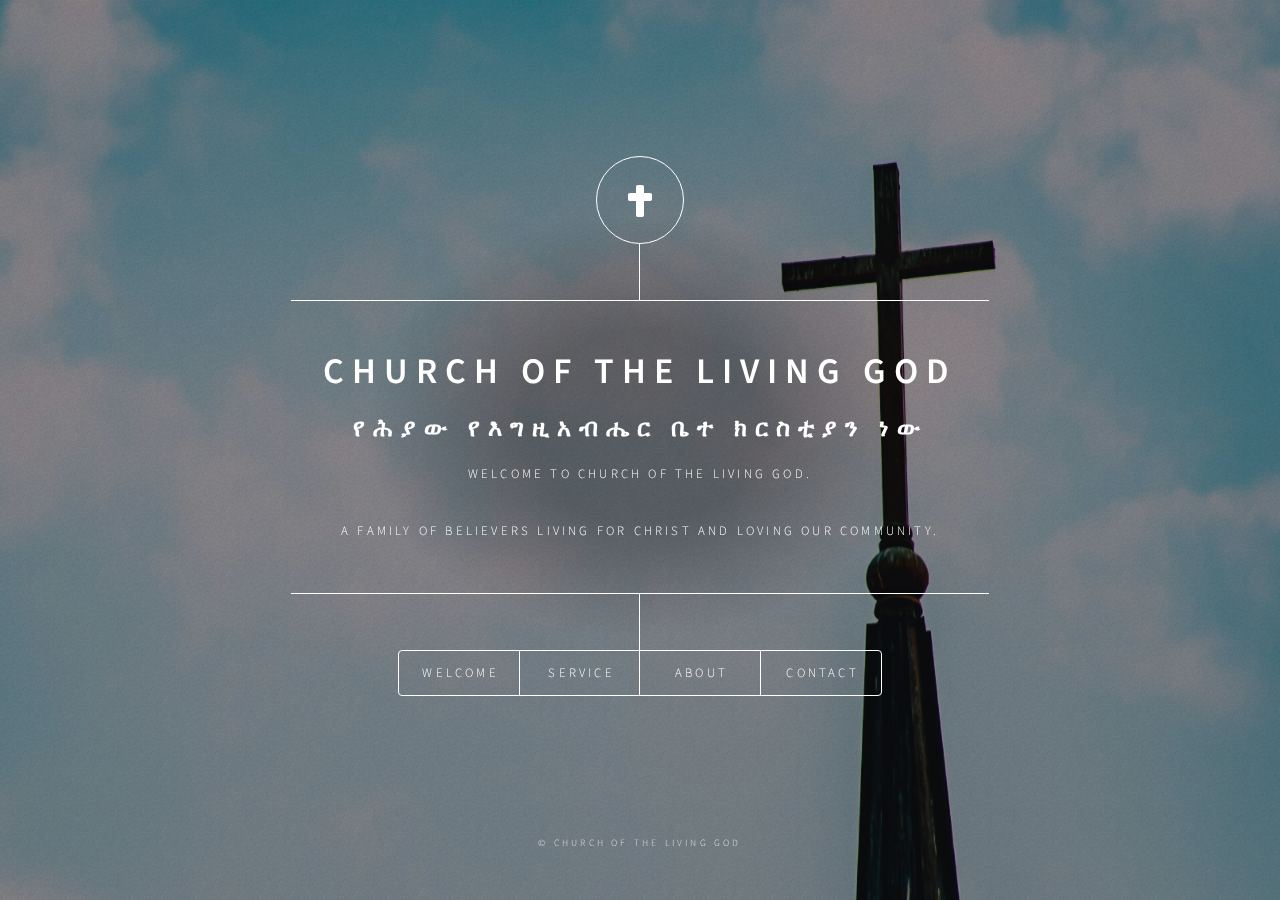
<file: index.html>
<!DOCTYPE HTML>
<html>
	<head>
		<title>Church of the Living God</title>
		<meta charset="utf-8" />
		<meta name="viewport" content="width=device-width, initial-scale=1, user-scalable=no" />
		<link rel="stylesheet" href="assets/css/main.css" />
		<link rel="stylesheet" href="assets/css/fontawesome-all.min.css" />
		<noscript><link rel="stylesheet" href="assets/css/noscript.css" /></noscript>
	</head>
	<body class="is-preload">

		<!-- Wrapper -->
			<div id="wrapper">

				<!-- Header -->
					<header id="header">
						<div class="logo">
							<span class="icon solid fa-cross"></span>
						</div>
						<div class="content">
							<div class="inner">
								<h1>Church of the Living God</h1>
								<h2>የሕያው የእግዚአብሔር ቤተ ክርስቲያን ነው</h2>
								<p>Welcome to Church of the Living God.</p>
								<p>A family of believers living for Christ and loving our community.</p>
							</div>
						</div>
						<nav>
							<ul>
								<li><a href="#intro">Welcome</a></li>
								<li><a href="#work">Service</a></li>
								<li><a href="#about">About</a></li>
								<li><a href="#contact">Contact</a></li>
								<!--<li><a href="#elements">Elements</a></li>-->
							</ul>
						</nav>
					</header>

				<!-- Main -->
					<div id="main">

						<!-- Intro -->
							<article id="intro">
								<h2 class="major">Welcome</h2>
								<blockquote>
								"So that if I am delayed, you will know how people must conduct themselves in the household of God. This is the church of the living God, which is the pillar and foundation of the truth.""  
								<span>— 1 Timothy 3:15</span>
								</blockquote>
								<p>We are a spirit-led church rooted in the truth of Scripture and committed to reflecting God's love in our community and beyond.</p>
								<p>Join us for worship, teaching, and fellowship as we grow together in faith.</p>
								<span class="image main"><img src="images/pastor-and-wife-cut.jpg" alt="" /></span>		
								<p>Pastor Berhanu and his wife, Abetu, are dedicated to serving our church family.</p>					

							</article>

						<!-- Work -->
							<article id="work">
								<h2 class="major">Ministry & Service</h2>
								<div class="features">
									<div class="feature-card">
									<i class="fas fa-church"></i>
									<h3>Service Times</h3>
									<ul>
										<li>Sundays at 10:30 AM</li>
										<li>Wednesdays at 7:00 PM</li>
									</ul>
									</div>
									<div class="feature-card">
									<i class="fas fa-hands-helping"></i>
									<h3>Ministry</h3>
									<p>From youth to outreach, there’s a place for everyone.</p>
									</div>
									<div class="feature-card">
									<i class="fas fa-heart"></i>
									<h3>Give</h3>
									<p>Your generosity helps spread the Gospel and bless the community.</p>
									</div>
								</div>
							</article>

						<!-- About -->
							<article id="about">
								<h2 class="major">About Us</h2>
								<span class="image main"><img src="images/church-group.png" alt="Church group" /></span>
								<blockquote>
								“For where two or three gather in my name, there am I with them.”  
								<span>— Matthew 18:20</span>
								</blockquote>
								<p>We are a spirit-led church rooted in the truth of Scripture and committed to reflecting God's love in our community and beyond.</p>
								<h3>Our Mission</h3>
								<p>To glorify God by making disciples of all nations through worship, teaching, and loving service. We believe in building authentic community centered on the Gospel of Jesus Christ.</p>
								
								<h3>Our Vision</h3>
								<p>We see a church that empowers individuals to walk in their God-given purpose and transforms lives through prayer, service, and the Word of God.</p>
								
								<h3>What We Believe</h3>
								<ul>
									<li>The Bible is the inspired Word of God.</li>
									<li>Salvation is by grace through faith in Jesus Christ.</li>
									<li>The Church is the body of Christ, called to love, serve, and disciple.</li>
									<li>The Holy Spirit empowers believers for righteous living and ministry.</li>
								</ul>
							</article>

						<!-- Contact -->
						<article id="contact">
							<h2 class="major">Contact</h2>
							<form action="https://api.web3forms.com/submit" method="POST">
								<input type="hidden" name="access_key" value="5a8147d8-42d5-4f4f-b72c-6cb1a62d6e46">
								<input type="hidden" name="subject" value="New Message: Church of the Living God Family">
								
								<div class="fields">
									<div class="field half">
										<label for="name">Name</label>
										<input type="text" name="name" id="name" required />
									</div>
									<div class="field half">
										<label for="email">Email</label>
										<input type="email" name="email" id="email" required />
									</div>
									<div class="field">
										<label for="message">Message</label>
										<textarea name="message" id="message" rows="4" required></textarea>
									</div>
								</div>
								<ul class="actions">
									<li><input type="submit" value="Send Message" class="primary" /></li>
									<li><input type="reset" value="Reset" /></li>
								</ul>
							</form>
							<p>523 Clifton Avenue, Darby, PA 19023</p>
							<p>Email: <a href="mailto:berhanueligo@gmail.com">berhanueligo@gmail.com</a></p>
							<p>Phone: (919) 885-9087</p>
						</article>

						<!-- Elements -->
							<article id="elements">
								<h2 class="major">Elements</h2>

								<section>
									<h3 class="major">Text</h3>
									<p>This is <b>bold</b> and this is <strong>strong</strong>. This is <i>italic</i> and this is <em>emphasized</em>.
									This is <sup>superscript</sup> text and this is <sub>subscript</sub> text.
									This is <u>underlined</u> and this is code: <code>for (;;) { ... }</code>. Finally, <a href="#">this is a link</a>.</p>
									<hr />
									<h2>Heading Level 2</h2>
									<h3>Heading Level 3</h3>
									<h4>Heading Level 4</h4>
									<h5>Heading Level 5</h5>
									<h6>Heading Level 6</h6>
									<hr />
									<h4>Blockquote</h4>
									<blockquote>Fringilla nisl. Donec accumsan interdum nisi, quis tincidunt felis sagittis eget tempus euismod. Vestibulum ante ipsum primis in faucibus vestibulum. Blandit adipiscing eu felis iaculis volutpat ac adipiscing accumsan faucibus. Vestibulum ante ipsum primis in faucibus lorem ipsum dolor sit amet nullam adipiscing eu felis.</blockquote>
									<h4>Preformatted</h4>
									<pre><code>i = 0;

while (!deck.isInOrder()) {
    print 'Iteration ' + i;
    deck.shuffle();
    i++;
}

print 'It took ' + i + ' iterations to sort the deck.';</code></pre>
								</section>

								<section>
									<h3 class="major">Lists</h3>

									<h4>Unordered</h4>
									<ul>
										<li>Dolor pulvinar etiam.</li>
										<li>Sagittis adipiscing.</li>
										<li>Felis enim feugiat.</li>
									</ul>

									<h4>Alternate</h4>
									<ul class="alt">
										<li>Dolor pulvinar etiam.</li>
										<li>Sagittis adipiscing.</li>
										<li>Felis enim feugiat.</li>
									</ul>

									<h4>Ordered</h4>
									<ol>
										<li>Dolor pulvinar etiam.</li>
										<li>Etiam vel felis viverra.</li>
										<li>Felis enim feugiat.</li>
										<li>Dolor pulvinar etiam.</li>
										<li>Etiam vel felis lorem.</li>
										<li>Felis enim et feugiat.</li>
									</ol>
									<h4>Icons</h4>
									<ul class="icons">
										<li><a href="#" class="icon brands fa-twitter"><span class="label">Twitter</span></a></li>
										<li><a href="#" class="icon brands fa-facebook-f"><span class="label">Facebook</span></a></li>
										<li><a href="#" class="icon brands fa-instagram"><span class="label">Instagram</span></a></li>
										<li><a href="#" class="icon brands fa-github"><span class="label">Github</span></a></li>
									</ul>

									<h4>Actions</h4>
									<ul class="actions">
										<li><a href="#" class="button primary">Default</a></li>
										<li><a href="#" class="button">Default</a></li>
									</ul>
									<ul class="actions stacked">
										<li><a href="#" class="button primary">Default</a></li>
										<li><a href="#" class="button">Default</a></li>
									</ul>
								</section>

								<section>
									<h3 class="major">Table</h3>
									<h4>Default</h4>
									<div class="table-wrapper">
										<table>
											<thead>
												<tr>
													<th>Name</th>
													<th>Description</th>
													<th>Price</th>
												</tr>
											</thead>
											<tbody>
												<tr>
													<td>Item One</td>
													<td>Ante turpis integer aliquet porttitor.</td>
													<td>29.99</td>
												</tr>
												<tr>
													<td>Item Two</td>
													<td>Vis ac commodo adipiscing arcu aliquet.</td>
													<td>19.99</td>
												</tr>
												<tr>
													<td>Item Three</td>
													<td> Morbi faucibus arcu accumsan lorem.</td>
													<td>29.99</td>
												</tr>
												<tr>
													<td>Item Four</td>
													<td>Vitae integer tempus condimentum.</td>
													<td>19.99</td>
												</tr>
												<tr>
													<td>Item Five</td>
													<td>Ante turpis integer aliquet porttitor.</td>
													<td>29.99</td>
												</tr>
											</tbody>
											<tfoot>
												<tr>
													<td colspan="2"></td>
													<td>100.00</td>
												</tr>
											</tfoot>
										</table>
									</div>

									<h4>Alternate</h4>
									<div class="table-wrapper">
										<table class="alt">
											<thead>
												<tr>
													<th>Name</th>
													<th>Description</th>
													<th>Price</th>
												</tr>
											</thead>
											<tbody>
												<tr>
													<td>Item One</td>
													<td>Ante turpis integer aliquet porttitor.</td>
													<td>29.99</td>
												</tr>
												<tr>
													<td>Item Two</td>
													<td>Vis ac commodo adipiscing arcu aliquet.</td>
													<td>19.99</td>
												</tr>
												<tr>
													<td>Item Three</td>
													<td> Morbi faucibus arcu accumsan lorem.</td>
													<td>29.99</td>
												</tr>
												<tr>
													<td>Item Four</td>
													<td>Vitae integer tempus condimentum.</td>
													<td>19.99</td>
												</tr>
												<tr>
													<td>Item Five</td>
													<td>Ante turpis integer aliquet porttitor.</td>
													<td>29.99</td>
												</tr>
											</tbody>
											<tfoot>
												<tr>
													<td colspan="2"></td>
													<td>100.00</td>
												</tr>
											</tfoot>
										</table>
									</div>
								</section>

								<section>
									<h3 class="major">Buttons</h3>
									<ul class="actions">
										<li><a href="#" class="button primary">Primary</a></li>
										<li><a href="#" class="button">Default</a></li>
									</ul>
									<ul class="actions">
										<li><a href="#" class="button">Default</a></li>
										<li><a href="#" class="button small">Small</a></li>
									</ul>
									<ul class="actions">
										<li><a href="#" class="button primary icon solid fa-download">Icon</a></li>
										<li><a href="#" class="button icon solid fa-download">Icon</a></li>
									</ul>
									<ul class="actions">
										<li><span class="button primary disabled">Disabled</span></li>
										<li><span class="button disabled">Disabled</span></li>
									</ul>
								</section>

								<section>
									<h3 class="major">Form</h3>
									<form method="post" action="#">
										<div class="fields">
											<div class="field half">
												<label for="demo-name">Name</label>
												<input type="text" name="demo-name" id="demo-name" value="" placeholder="Jane Doe" />
											</div>
											<div class="field half">
												<label for="demo-email">Email</label>
												<input type="email" name="demo-email" id="demo-email" value="" placeholder="jane@untitled.tld" />
											</div>
											<div class="field">
												<label for="demo-category">Category</label>
												<select name="demo-category" id="demo-category">
													<option value="">-</option>
													<option value="1">Manufacturing</option>
													<option value="1">Shipping</option>
													<option value="1">Administration</option>
													<option value="1">Human Resources</option>
												</select>
											</div>
											<div class="field half">
												<input type="radio" id="demo-priority-low" name="demo-priority" checked>
												<label for="demo-priority-low">Low</label>
											</div>
											<div class="field half">
												<input type="radio" id="demo-priority-high" name="demo-priority">
												<label for="demo-priority-high">High</label>
											</div>
											<div class="field half">
												<input type="checkbox" id="demo-copy" name="demo-copy">
												<label for="demo-copy">Email me a copy</label>
											</div>
											<div class="field half">
												<input type="checkbox" id="demo-human" name="demo-human" checked>
												<label for="demo-human">Not a robot</label>
											</div>
											<div class="field">
												<label for="demo-message">Message</label>
												<textarea name="demo-message" id="demo-message" placeholder="Enter your message" rows="6"></textarea>
											</div>
										</div>
										<ul class="actions">
											<li><input type="submit" value="Send Message" class="primary" /></li>
											<li><input type="reset" value="Reset" /></li>
										</ul>
									</form>
								</section>

							</article>

					</div>

				<!-- Footer -->
					<footer id="footer">
						<p class="copyright">&copy; Church of the Living God</p>
					</footer>

			</div>

		<!-- BG -->
			<div id="bg"></div>

		<!-- Scripts -->
			<script src="assets/js/jquery.min.js"></script>
			<script src="assets/js/browser.min.js"></script>
			<script src="assets/js/breakpoints.min.js"></script>
			<script src="assets/js/util.js"></script>
			<script src="assets/js/main.js"></script>

	</body>
</html>
</file>
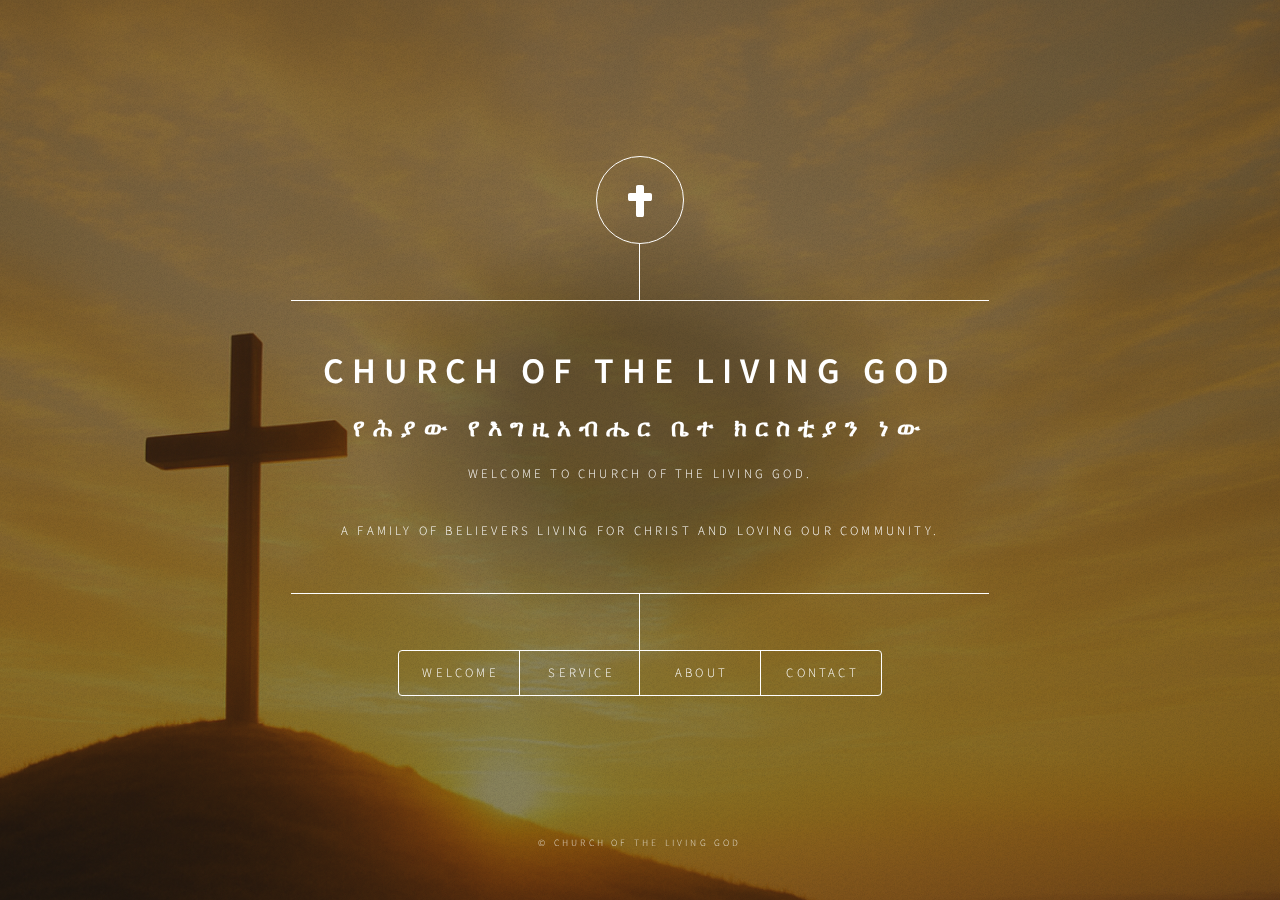
<file: src/index.html>
<!DOCTYPE HTML>
<html>
	<head>
		<title>Church of the Living God</title>
		<meta charset="utf-8" />
		<meta name="viewport" content="width=device-width, initial-scale=1, user-scalable=no" />
		<link rel="stylesheet" href="assets/css/main.css" />
		<link rel="stylesheet" href="assets/css/fontawesome-all.min.css" />
		<noscript><link rel="stylesheet" href="assets/css/noscript.css" /></noscript>
	</head>
	<body class="is-preload">

		<!-- Wrapper -->
			<div id="wrapper">

				<!-- Header -->
					<header id="header">
						<div class="logo">
							<span class="icon solid fa-cross"></span>
						</div>
						<div class="content">
							<div class="inner">
								<h1>Church of the Living God</h1>
								<h2>የሕያው የእግዚአብሔር ቤተ ክርስቲያን ነው</h2>
								<p>Welcome to Church of the Living God.</p>
								<p>A family of believers living for Christ and loving our community.</p>
							</div>
						</div>
						<nav>
							<ul>
								<li><a href="#intro">Welcome</a></li>
								<li><a href="#work">Service</a></li>
								<li><a href="#about">About</a></li>
								<li><a href="#contact">Contact</a></li>
								<!--<li><a href="#elements">Elements</a></li>-->
							</ul>
						</nav>
					</header>

				<!-- Main -->
					<div id="main">

						<!-- Intro -->
							<article id="intro">
								<h2 class="major">Welcome</h2>
								<blockquote>
								“For where two or three gather in my name, there am I with them.”  
								<span>— Matthew 18:20</span>
								</blockquote>
								<p>We are a spirit-led church rooted in the truth of Scripture and committed to reflecting God's love in our community and beyond.</p>
								<p>Join us for worship, teaching, and fellowship as we grow together in faith.</p>
								<span class="image main"><img src="images/pastor-and-wife-cut.jpg" alt="" /></span>							
							</article>

						<!-- Work -->
							<article id="work">
								<h2 class="major">Ministry & Service</h2>
								<div class="features">
									<div class="feature-card">
									<i class="fas fa-church"></i>
									<h3>Service Times</h3>
									<ul>
										<li>Sundays at 10:30 AM</li>
										<li>Wednesdays at 7:00 PM</li>
									</ul>
									</div>
									<div class="feature-card">
									<i class="fas fa-hands-helping"></i>
									<h3>Ministry</h3>
									<p>From youth to outreach, there’s a place for everyone.</p>
									</div>
									<div class="feature-card">
									<i class="fas fa-heart"></i>
									<h3>Give</h3>
									<p>Your generosity helps spread the Gospel and bless the community.</p>
									</div>
								</div>
							</article>

						<!-- About -->
							<article id="about">
								<h2 class="major">About Us</h2>
								<span class="image main"><img src="images/church-group.png" alt="Church group" /></span>
								<p>We are a spirit-led church rooted in the truth of Scripture and committed to reflecting God's love in our community and beyond.</p>
								<h3>Our Mission</h3>
								<p>To glorify God by making disciples of all nations through worship, teaching, and loving service. We believe in building authentic community centered on the Gospel of Jesus Christ.</p>
								
								<h3>Our Vision</h3>
								<p>We see a church that empowers individuals to walk in their God-given purpose and transforms lives through prayer, service, and the Word of God.</p>
								
								<h3>What We Believe</h3>
								<ul>
									<li>The Bible is the inspired Word of God.</li>
									<li>Salvation is by grace through faith in Jesus Christ.</li>
									<li>The Church is the body of Christ, called to love, serve, and disciple.</li>
									<li>The Holy Spirit empowers believers for righteous living and ministry.</li>
								</ul>
							</article>

						<!-- Contact -->
							<article id="contact">
								<h2 class="major">Contact</h2>
								<form method="post" action="#">
									<div class="fields">
										<div class="field half">
											<label for="name">Name</label>
											<input type="text" name="name" id="name" />
										</div>
										<div class="field half">
											<label for="email">Email</label>
											<input type="text" name="email" id="email" />
										</div>
										<div class="field">
											<label for="message">Message</label>
											<textarea name="message" id="message" rows="4"></textarea>
										</div>
									</div>
									<ul class="actions">
										<li><input type="submit" value="Send Message" class="primary" /></li>
										<li><input type="reset" value="Reset" /></li>
									</ul>
								</form>
								<p>523 Clifton Avenue, Darby, PA 19023</p>
								<p>Email: <a href="mailto:berhanueligo@gmail.com">berhanueligo@gmail.com</a></p>
								<p>Phone: (919) 885-9087</p>
							</article>

						<!-- Elements -->
							<article id="elements">
								<h2 class="major">Elements</h2>

								<section>
									<h3 class="major">Text</h3>
									<p>This is <b>bold</b> and this is <strong>strong</strong>. This is <i>italic</i> and this is <em>emphasized</em>.
									This is <sup>superscript</sup> text and this is <sub>subscript</sub> text.
									This is <u>underlined</u> and this is code: <code>for (;;) { ... }</code>. Finally, <a href="#">this is a link</a>.</p>
									<hr />
									<h2>Heading Level 2</h2>
									<h3>Heading Level 3</h3>
									<h4>Heading Level 4</h4>
									<h5>Heading Level 5</h5>
									<h6>Heading Level 6</h6>
									<hr />
									<h4>Blockquote</h4>
									<blockquote>Fringilla nisl. Donec accumsan interdum nisi, quis tincidunt felis sagittis eget tempus euismod. Vestibulum ante ipsum primis in faucibus vestibulum. Blandit adipiscing eu felis iaculis volutpat ac adipiscing accumsan faucibus. Vestibulum ante ipsum primis in faucibus lorem ipsum dolor sit amet nullam adipiscing eu felis.</blockquote>
									<h4>Preformatted</h4>
									<pre><code>i = 0;

while (!deck.isInOrder()) {
    print 'Iteration ' + i;
    deck.shuffle();
    i++;
}

print 'It took ' + i + ' iterations to sort the deck.';</code></pre>
								</section>

								<section>
									<h3 class="major">Lists</h3>

									<h4>Unordered</h4>
									<ul>
										<li>Dolor pulvinar etiam.</li>
										<li>Sagittis adipiscing.</li>
										<li>Felis enim feugiat.</li>
									</ul>

									<h4>Alternate</h4>
									<ul class="alt">
										<li>Dolor pulvinar etiam.</li>
										<li>Sagittis adipiscing.</li>
										<li>Felis enim feugiat.</li>
									</ul>

									<h4>Ordered</h4>
									<ol>
										<li>Dolor pulvinar etiam.</li>
										<li>Etiam vel felis viverra.</li>
										<li>Felis enim feugiat.</li>
										<li>Dolor pulvinar etiam.</li>
										<li>Etiam vel felis lorem.</li>
										<li>Felis enim et feugiat.</li>
									</ol>
									<h4>Icons</h4>
									<ul class="icons">
										<li><a href="#" class="icon brands fa-twitter"><span class="label">Twitter</span></a></li>
										<li><a href="#" class="icon brands fa-facebook-f"><span class="label">Facebook</span></a></li>
										<li><a href="#" class="icon brands fa-instagram"><span class="label">Instagram</span></a></li>
										<li><a href="#" class="icon brands fa-github"><span class="label">Github</span></a></li>
									</ul>

									<h4>Actions</h4>
									<ul class="actions">
										<li><a href="#" class="button primary">Default</a></li>
										<li><a href="#" class="button">Default</a></li>
									</ul>
									<ul class="actions stacked">
										<li><a href="#" class="button primary">Default</a></li>
										<li><a href="#" class="button">Default</a></li>
									</ul>
								</section>

								<section>
									<h3 class="major">Table</h3>
									<h4>Default</h4>
									<div class="table-wrapper">
										<table>
											<thead>
												<tr>
													<th>Name</th>
													<th>Description</th>
													<th>Price</th>
												</tr>
											</thead>
											<tbody>
												<tr>
													<td>Item One</td>
													<td>Ante turpis integer aliquet porttitor.</td>
													<td>29.99</td>
												</tr>
												<tr>
													<td>Item Two</td>
													<td>Vis ac commodo adipiscing arcu aliquet.</td>
													<td>19.99</td>
												</tr>
												<tr>
													<td>Item Three</td>
													<td> Morbi faucibus arcu accumsan lorem.</td>
													<td>29.99</td>
												</tr>
												<tr>
													<td>Item Four</td>
													<td>Vitae integer tempus condimentum.</td>
													<td>19.99</td>
												</tr>
												<tr>
													<td>Item Five</td>
													<td>Ante turpis integer aliquet porttitor.</td>
													<td>29.99</td>
												</tr>
											</tbody>
											<tfoot>
												<tr>
													<td colspan="2"></td>
													<td>100.00</td>
												</tr>
											</tfoot>
										</table>
									</div>

									<h4>Alternate</h4>
									<div class="table-wrapper">
										<table class="alt">
											<thead>
												<tr>
													<th>Name</th>
													<th>Description</th>
													<th>Price</th>
												</tr>
											</thead>
											<tbody>
												<tr>
													<td>Item One</td>
													<td>Ante turpis integer aliquet porttitor.</td>
													<td>29.99</td>
												</tr>
												<tr>
													<td>Item Two</td>
													<td>Vis ac commodo adipiscing arcu aliquet.</td>
													<td>19.99</td>
												</tr>
												<tr>
													<td>Item Three</td>
													<td> Morbi faucibus arcu accumsan lorem.</td>
													<td>29.99</td>
												</tr>
												<tr>
													<td>Item Four</td>
													<td>Vitae integer tempus condimentum.</td>
													<td>19.99</td>
												</tr>
												<tr>
													<td>Item Five</td>
													<td>Ante turpis integer aliquet porttitor.</td>
													<td>29.99</td>
												</tr>
											</tbody>
											<tfoot>
												<tr>
													<td colspan="2"></td>
													<td>100.00</td>
												</tr>
											</tfoot>
										</table>
									</div>
								</section>

								<section>
									<h3 class="major">Buttons</h3>
									<ul class="actions">
										<li><a href="#" class="button primary">Primary</a></li>
										<li><a href="#" class="button">Default</a></li>
									</ul>
									<ul class="actions">
										<li><a href="#" class="button">Default</a></li>
										<li><a href="#" class="button small">Small</a></li>
									</ul>
									<ul class="actions">
										<li><a href="#" class="button primary icon solid fa-download">Icon</a></li>
										<li><a href="#" class="button icon solid fa-download">Icon</a></li>
									</ul>
									<ul class="actions">
										<li><span class="button primary disabled">Disabled</span></li>
										<li><span class="button disabled">Disabled</span></li>
									</ul>
								</section>

								<section>
									<h3 class="major">Form</h3>
									<form method="post" action="#">
										<div class="fields">
											<div class="field half">
												<label for="demo-name">Name</label>
												<input type="text" name="demo-name" id="demo-name" value="" placeholder="Jane Doe" />
											</div>
											<div class="field half">
												<label for="demo-email">Email</label>
												<input type="email" name="demo-email" id="demo-email" value="" placeholder="jane@untitled.tld" />
											</div>
											<div class="field">
												<label for="demo-category">Category</label>
												<select name="demo-category" id="demo-category">
													<option value="">-</option>
													<option value="1">Manufacturing</option>
													<option value="1">Shipping</option>
													<option value="1">Administration</option>
													<option value="1">Human Resources</option>
												</select>
											</div>
											<div class="field half">
												<input type="radio" id="demo-priority-low" name="demo-priority" checked>
												<label for="demo-priority-low">Low</label>
											</div>
											<div class="field half">
												<input type="radio" id="demo-priority-high" name="demo-priority">
												<label for="demo-priority-high">High</label>
											</div>
											<div class="field half">
												<input type="checkbox" id="demo-copy" name="demo-copy">
												<label for="demo-copy">Email me a copy</label>
											</div>
											<div class="field half">
												<input type="checkbox" id="demo-human" name="demo-human" checked>
												<label for="demo-human">Not a robot</label>
											</div>
											<div class="field">
												<label for="demo-message">Message</label>
												<textarea name="demo-message" id="demo-message" placeholder="Enter your message" rows="6"></textarea>
											</div>
										</div>
										<ul class="actions">
											<li><input type="submit" value="Send Message" class="primary" /></li>
											<li><input type="reset" value="Reset" /></li>
										</ul>
									</form>
								</section>

							</article>

					</div>

				<!-- Footer -->
					<footer id="footer">
						<p class="copyright">&copy; Church of the Living God</p>
					</footer>

			</div>

		<!-- BG -->
			<div id="bg"></div>

		<!-- Scripts -->
			<script src="assets/js/jquery.min.js"></script>
			<script src="assets/js/browser.min.js"></script>
			<script src="assets/js/breakpoints.min.js"></script>
			<script src="assets/js/util.js"></script>
			<script src="assets/js/main.js"></script>

	</body>
</html>
</file>
<file: assets/css/noscript.css>
/*
	Dimension by HTML5 UP
	html5up.net | @ajlkn
	Free for personal and commercial use under the CCA 3.0 license (html5up.net/license)
*/

/* BG */

	body.is-preload #bg:before {
		background-color: transparent;
	}

/* Header */

	body.is-preload #header {
		-moz-filter: none;
		-webkit-filter: none;
		-ms-filter: none;
		filter: none;
	}

		body.is-preload #header > * {
			opacity: 1;
		}

		body.is-preload #header .content .inner {
			max-height: none;
			padding: 3rem 2rem;
			opacity: 1;
		}

/* Main */

	#main article {
		opacity: 1;
		margin: 4rem 0 0 0;
	}
</file>
<file: src/assets/css/noscript.css>
/*
	Dimension by HTML5 UP
	html5up.net | @ajlkn
	Free for personal and commercial use under the CCA 3.0 license (html5up.net/license)
*/

/* BG */

	body.is-preload #bg:before {
		background-color: transparent;
	}

/* Header */

	body.is-preload #header {
		-moz-filter: none;
		-webkit-filter: none;
		-ms-filter: none;
		filter: none;
	}

		body.is-preload #header > * {
			opacity: 1;
		}

		body.is-preload #header .content .inner {
			max-height: none;
			padding: 3rem 2rem;
			opacity: 1;
		}

/* Main */

	#main article {
		opacity: 1;
		margin: 4rem 0 0 0;
	}
</file>
<file: assets/css/main.css>
@import url(fontawesome-all.min.css);
@import url("https://fonts.googleapis.com/css?family=Source+Sans+Pro:300italic,600italic,300,600");

/*
	Dimension by HTML5 UP
	html5up.net | @ajlkn
	Free for personal and commercial use under the CCA 3.0 license (html5up.net/license)
*/

html, body, div, span, applet, object,
iframe, h1, h2, h3, h4, h5, h6, p, blockquote,
pre, a, abbr, acronym, address, big, cite,
code, del, dfn, em, img, ins, kbd, q, s, samp,
small, strike, strong, sub, sup, tt, var, b,
u, i, center, dl, dt, dd, ol, ul, li, fieldset,
form, label, legend, table, caption, tbody,
tfoot, thead, tr, th, td, article, aside,
canvas, details, embed, figure, figcaption,
footer, header, hgroup, menu, nav, output, ruby,
section, summary, time, mark, audio, video {
	margin: 0;
	padding: 0;
	border: 0;
	font-size: 100%;
	font: inherit;
	vertical-align: baseline;}

article, aside, details, figcaption, figure,
footer, header, hgroup, menu, nav, section {
	display: block;}

body {
	line-height: 1;
}

ol, ul {
	list-style: none;
}

blockquote, q {
	quotes: none;
}

	blockquote:before, blockquote:after, q:before, q:after {
		content: '';
		content: none;
	}

table {
	border-collapse: collapse;
	border-spacing: 0;
}

body {
	-webkit-text-size-adjust: none;
}

mark {
	background-color: transparent;
	color: inherit;
}

input::-moz-focus-inner {
	border: 0;
	padding: 0;
}

input, select, textarea {
	-moz-appearance: none;
	-webkit-appearance: none;
	-ms-appearance: none;
	appearance: none;
}

/* Basic */

	@-ms-viewport {
		width: device-width;
	}

	@media screen and (max-width: 480px) {

		html, body {
			min-width: 320px;
		}

	}

	html {
		box-sizing: border-box;
	}

	*, *:before, *:after {
		box-sizing: inherit;
	}

	body {
		background: #1b1f22;
	}

		body.is-preload *, body.is-preload *:before, body.is-preload *:after {
			-moz-animation: none !important;
			-webkit-animation: none !important;
			-ms-animation: none !important;
			animation: none !important;
			-moz-transition: none !important;
			-webkit-transition: none !important;
			-ms-transition: none !important;
			transition: none !important;
		}

/* Type */

	html {
		font-size: 16pt;
	}

		@media screen and (max-width: 1680px) {

			html {
				font-size: 12pt;
			}

		}

		@media screen and (max-width: 736px) {

			html {
				font-size: 11pt;
			}

		}

		@media screen and (max-width: 360px) {

			html {
				font-size: 10pt;
			}

		}

	body, input, select, textarea {
		color: #ffffff;
		font-family: "Source Sans Pro", sans-serif;
		font-weight: 300;
		font-size: 1rem;
		line-height: 1.65;
	}

	a {
		-moz-transition: color 0.2s ease-in-out, background-color 0.2s ease-in-out, border-bottom-color 0.2s ease-in-out;
		-webkit-transition: color 0.2s ease-in-out, background-color 0.2s ease-in-out, border-bottom-color 0.2s ease-in-out;
		-ms-transition: color 0.2s ease-in-out, background-color 0.2s ease-in-out, border-bottom-color 0.2s ease-in-out;
		transition: color 0.2s ease-in-out, background-color 0.2s ease-in-out, border-bottom-color 0.2s ease-in-out;
		border-bottom: dotted 1px rgba(255, 255, 255, 0.5);
		text-decoration: none;
		color: inherit;
	}

		a:hover {
			border-bottom-color: transparent;
		}

	strong, b {
		color: #ffffff;
		font-weight: 600;
	}

	em, i {
		font-style: italic;
	}

	p {
		margin: 0 0 2rem 0;
	}

	h1, h2, h3, h4, h5, h6 {
		color: #ffffff;
		font-weight: 600;
		line-height: 1.5;
		margin: 0 0 1rem 0;
		text-transform: uppercase;
		letter-spacing: 0.2rem;
	}

		h1 a, h2 a, h3 a, h4 a, h5 a, h6 a {
			color: inherit;
			text-decoration: none;
		}

		h1.major, h2.major, h3.major, h4.major, h5.major, h6.major {
			border-bottom: solid 1px #ffffff;
			width: -moz-max-content;
			width: -webkit-max-content;
			width: -ms-max-content;
			width: max-content;
			padding-bottom: 0.5rem;
			margin: 0 0 2rem 0;
		}

	h1 {
		font-size: 2.25rem;
		line-height: 1.3;
		letter-spacing: 0.5rem;
	}

	h2 {
		font-size: 1.5rem;
		line-height: 1.4;
		letter-spacing: 0.5rem;
	}

	h3 {
		font-size: 1rem;
	}

	h4 {
		font-size: 0.8rem;
	}

	h5 {
		font-size: 0.7rem;
	}

	h6 {
		font-size: 0.6rem;
	}

	@media screen and (max-width: 736px) {

		h1 {
			font-size: 1.75rem;
			line-height: 1.4;
		}

		h2 {
			font-size: 1.25em;
			line-height: 1.5;
		}

	}

	sub {
		font-size: 0.8rem;
		position: relative;
		top: 0.5rem;
	}

	sup {
		font-size: 0.8rem;
		position: relative;
		top: -0.5rem;
	}

	blockquote {
		border-left: solid 4px #ffffff;
		font-style: italic;
		margin: 0 0 2rem 0;
		padding: 0.5rem 0 0.5rem 2rem;
	}

	code {
		background: rgba(255, 255, 255, 0.075);
		border-radius: 4px;
		font-family: "Courier New", monospace;
		font-size: 0.9rem;
		margin: 0 0.25rem;
		padding: 0.25rem 0.65rem;
	}

	pre {
		-webkit-overflow-scrolling: touch;
		font-family: "Courier New", monospace;
		font-size: 0.9rem;
		margin: 0 0 2rem 0;
	}

		pre code {
			display: block;
			line-height: 1.75;
			padding: 1rem 1.5rem;
			overflow-x: auto;
		}

	hr {
		border: 0;
		border-bottom: solid 1px #ffffff;
		margin: 2.75rem 0;
	}

	.align-left {
		text-align: left;
	}

	.align-center {
		text-align: center;
	}

	.align-right {
		text-align: right;
	}

/* Form */

	form {
		margin: 0 0 2rem 0;
	}

		form > :last-child {
			margin-bottom: 0;
		}

		form > .fields {
			display: -moz-flex;
			display: -webkit-flex;
			display: -ms-flex;
			display: flex;
			-moz-flex-wrap: wrap;
			-webkit-flex-wrap: wrap;
			-ms-flex-wrap: wrap;
			flex-wrap: wrap;
			width: calc(100% + 3rem);
			margin: -1.5rem 0 2rem -1.5rem;
		}

			form > .fields > .field {
				-moz-flex-grow: 0;
				-webkit-flex-grow: 0;
				-ms-flex-grow: 0;
				flex-grow: 0;
				-moz-flex-shrink: 0;
				-webkit-flex-shrink: 0;
				-ms-flex-shrink: 0;
				flex-shrink: 0;
				padding: 1.5rem 0 0 1.5rem;
				width: calc(100% - 1.5rem);
			}

				form > .fields > .field.half {
					width: calc(50% - 0.75rem);
				}

				form > .fields > .field.third {
					width: calc(100%/3 - 0.5rem);
				}

				form > .fields > .field.quarter {
					width: calc(25% - 0.375rem);
				}

		@media screen and (max-width: 480px) {

			form > .fields {
				width: calc(100% + 3rem);
				margin: -1.5rem 0 2rem -1.5rem;
			}

				form > .fields > .field {
					padding: 1.5rem 0 0 1.5rem;
					width: calc(100% - 1.5rem);
				}

					form > .fields > .field.half {
						width: calc(100% - 1.5rem);
					}

					form > .fields > .field.third {
						width: calc(100% - 1.5rem);
					}

					form > .fields > .field.quarter {
						width: calc(100% - 1.5rem);
					}

		}

	label {
		color: #ffffff;
		display: block;
		font-size: 0.8rem;
		font-weight: 300;
		letter-spacing: 0.2rem;
		line-height: 1.5;
		margin: 0 0 1rem 0;
		text-transform: uppercase;
	}

	input[type="text"],
	input[type="password"],
	input[type="email"],
	input[type="tel"],
	select,
	textarea {
		-moz-appearance: none;
		-webkit-appearance: none;
		-ms-appearance: none;
		appearance: none;
		-moz-transition: border-color 0.2s ease-in-out, box-shadow 0.2s ease-in-out, background-color 0.2s ease-in-out;
		-webkit-transition: border-color 0.2s ease-in-out, box-shadow 0.2s ease-in-out, background-color 0.2s ease-in-out;
		-ms-transition: border-color 0.2s ease-in-out, box-shadow 0.2s ease-in-out, background-color 0.2s ease-in-out;
		transition: border-color 0.2s ease-in-out, box-shadow 0.2s ease-in-out, background-color 0.2s ease-in-out;
		background-color: transparent;
		border-radius: 4px;
		border: solid 1px #ffffff;
		color: inherit;
		display: block;
		outline: 0;
		padding: 0 1rem;
		text-decoration: none;
		width: 100%;
	}

		input[type="text"]:invalid,
		input[type="password"]:invalid,
		input[type="email"]:invalid,
		input[type="tel"]:invalid,
		select:invalid,
		textarea:invalid {
			box-shadow: none;
		}

		input[type="text"]:focus,
		input[type="password"]:focus,
		input[type="email"]:focus,
		input[type="tel"]:focus,
		select:focus,
		textarea:focus {
			background: rgba(255, 255, 255, 0.075);
			border-color: #ffffff;
			box-shadow: 0 0 0 1px #ffffff;
		}

	select {
		background-image: url("data:image/svg+xml;charset=utf8,%3Csvg xmlns='http://www.w3.org/2000/svg' width='40' height='40' preserveAspectRatio='none' viewBox='0 0 40 40'%3E%3Cpath d='M9.4,12.3l10.4,10.4l10.4-10.4c0.2-0.2,0.5-0.4,0.9-0.4c0.3,0,0.6,0.1,0.9,0.4l3.3,3.3c0.2,0.2,0.4,0.5,0.4,0.9 c0,0.4-0.1,0.6-0.4,0.9L20.7,31.9c-0.2,0.2-0.5,0.4-0.9,0.4c-0.3,0-0.6-0.1-0.9-0.4L4.3,17.3c-0.2-0.2-0.4-0.5-0.4-0.9 c0-0.4,0.1-0.6,0.4-0.9l3.3-3.3c0.2-0.2,0.5-0.4,0.9-0.4S9.1,12.1,9.4,12.3z' fill='%23ffffff' /%3E%3C/svg%3E");
		background-size: 1.25rem;
		background-repeat: no-repeat;
		background-position: calc(100% - 1rem) center;
		height: 2.75rem;
		padding-right: 2.75rem;
		text-overflow: ellipsis;
	}

		select option {
			color: #ffffff;
			background: #1b1f22;
		}

		select:focus::-ms-value {
			background-color: transparent;
		}

		select::-ms-expand {
			display: none;
		}

	input[type="text"],
	input[type="password"],
	input[type="email"],
	select {
		height: 2.75rem;
	}

	textarea {
		padding: 0.75rem 1rem;
	}

	input[type="checkbox"],
	input[type="radio"] {
		-moz-appearance: none;
		-webkit-appearance: none;
		-ms-appearance: none;
		appearance: none;
		display: block;
		float: left;
		margin-right: -2rem;
		opacity: 0;
		width: 1rem;
		z-index: -1;
	}

		input[type="checkbox"] + label,
		input[type="radio"] + label {
			text-decoration: none;
			-moz-user-select: none;
			-webkit-user-select: none;
			-ms-user-select: none;
			user-select: none;
			color: #ffffff;
			cursor: pointer;
			display: inline-block;
			font-size: 0.8rem;
			font-weight: 300;
			margin: 0 0 0.5rem 0;
			padding-left: 2.65rem;
			padding-right: 0.75rem;
			position: relative;
		}

			input[type="checkbox"] + label:before,
			input[type="radio"] + label:before {
				-moz-osx-font-smoothing: grayscale;
				-webkit-font-smoothing: antialiased;
				display: inline-block;
				font-style: normal;
				font-variant: normal;
				text-rendering: auto;
				line-height: 1;
				text-transform: none !important;
				font-family: 'Font Awesome 5 Free';
				font-weight: 900;
			}

			input[type="checkbox"] + label:before,
			input[type="radio"] + label:before {
				-moz-transition: border-color 0.2s ease-in-out, box-shadow 0.2s ease-in-out, background-color 0.2s ease-in-out;
				-webkit-transition: border-color 0.2s ease-in-out, box-shadow 0.2s ease-in-out, background-color 0.2s ease-in-out;
				-ms-transition: border-color 0.2s ease-in-out, box-shadow 0.2s ease-in-out, background-color 0.2s ease-in-out;
				transition: border-color 0.2s ease-in-out, box-shadow 0.2s ease-in-out, background-color 0.2s ease-in-out;
				border-radius: 4px;
				border: solid 1px #ffffff;
				content: '';
				display: inline-block;
				height: 1.65rem;
				left: 0;
				line-height: 1.65rem;
				position: absolute;
				text-align: center;
				top: -0.15rem;
				width: 1.65rem;
			}

		input[type="checkbox"]:checked + label:before,
		input[type="radio"]:checked + label:before {
			background: #ffffff !important;
			border-color: #ffffff !important;
			color: #1b1f22;
			content: '\f00c';
		}

		input[type="checkbox"]:focus + label:before,
		input[type="radio"]:focus + label:before {
			background: rgba(255, 255, 255, 0.075);
			border-color: #ffffff;
			box-shadow: 0 0 0 1px #ffffff;
		}

	input[type="checkbox"] + label:before {
		border-radius: 4px;
	}

	input[type="radio"] + label:before {
		border-radius: 100%;
	}

	::-webkit-input-placeholder {
		color: rgba(255, 255, 255, 0.5) !important;
		opacity: 1.0;
	}

	:-moz-placeholder {
		color: rgba(255, 255, 255, 0.5) !important;
		opacity: 1.0;
	}

	::-moz-placeholder {
		color: rgba(255, 255, 255, 0.5) !important;
		opacity: 1.0;
	}

	:-ms-input-placeholder {
		color: rgba(255, 255, 255, 0.5) !important;
		opacity: 1.0;
	}

	.formerize-placeholder {
		color: rgba(255, 255, 255, 0.5) !important;
		opacity: 1.0;
	}

/* Box */

	.box {
		border-radius: 4px;
		border: solid 1px #ffffff;
		margin-bottom: 2rem;
		padding: 1.5em;
	}

		.box > :last-child,
		.box > :last-child > :last-child,
		.box > :last-child > :last-child > :last-child {
			margin-bottom: 0;
		}

		.box.alt {
			border: 0;
			border-radius: 0;
			padding: 0;
		}

/* Icon */

	.icon {
		text-decoration: none;
		border-bottom: none;
		position: relative;
	}

		.icon:before {
			-moz-osx-font-smoothing: grayscale;
			-webkit-font-smoothing: antialiased;
			display: inline-block;
			font-style: normal;
			font-variant: normal;
			text-rendering: auto;
			line-height: 1;
			text-transform: none !important;
			font-family: 'Font Awesome 5 Free';
			font-weight: 400;
		}

		.icon > .label {
			display: none;
		}

		.icon:before {
			line-height: inherit;
		}

		.icon.solid:before {
			font-weight: 900;
		}

		.icon.brands:before {
			font-family: 'Font Awesome 5 Brands';
		}

/* Image */

	.image {
		border-radius: 4px;
		border: 0;
		display: inline-block;
		position: relative;
	}

		.image:before {
			pointer-events: none;
			background-image: url("../../images/overlay.png");
			background-color: rgba(19, 21, 25, 0.5);
			border-radius: 4px;
			content: '';
			display: block;
			height: 100%;
			left: 0;
			opacity: 0.5;
			position: absolute;
			top: 0;
			width: 100%;
		}

		.image img {
			border-radius: 4px;
			display: block;
		}

		.image.left, .image.right {
			max-width: 40%;
		}

			.image.left img, .image.right img {
				width: 100%;
			}

		.image.left {
			float: left;
			padding: 0 1.5em 1em 0;
			top: 0.25em;
		}

		.image.right {
			float: right;
			padding: 0 0 1em 1.5em;
			top: 0.25em;
		}

		.image.fit {
			display: block;
			margin: 0 0 2rem 0;
			width: 100%;
		}

			.image.fit img {
				width: 100%;
			}

		.image.main {
			display: block;
			margin: 2.5rem 0;
			width: 100%;
		}

			.image.main img {
				width: 100%;
			}

		@media screen and (max-width: 736px) {

			.image.main {
				margin: 2rem 0;
			}

		}

		@media screen and (max-width: 480px) {

			.image.main {
				margin: 1.5rem 0;
			}

		}

/* List */

	ol {
		list-style: decimal;
		margin: 0 0 2rem 0;
		padding-left: 1.25em;
	}

		ol li {
			padding-left: 0.25em;
		}

	ul {
		list-style: disc;
		margin: 0 0 2rem 0;
		padding-left: 1em;
	}

		ul li {
			padding-left: 0.5em;
		}

		ul.alt {
			list-style: none;
			padding-left: 0;
		}

			ul.alt li {
				border-top: solid 1px #ffffff;
				padding: 0.5em 0;
			}

				ul.alt li:first-child {
					border-top: 0;
					padding-top: 0;
				}

	dl {
		margin: 0 0 2rem 0;
	}

		dl dt {
			display: block;
			font-weight: 600;
			margin: 0 0 1rem 0;
		}

		dl dd {
			margin-left: 2rem;
		}

/* Actions */

	ul.actions {
		display: -moz-flex;
		display: -webkit-flex;
		display: -ms-flex;
		display: flex;
		cursor: default;
		list-style: none;
		margin-left: -1rem;
		padding-left: 0;
	}

		ul.actions li {
			padding: 0 0 0 1rem;
			vertical-align: middle;
		}

		ul.actions.special {
			-moz-justify-content: center;
			-webkit-justify-content: center;
			-ms-justify-content: center;
			justify-content: center;
			width: 100%;
			margin-left: 0;
		}

			ul.actions.special li:first-child {
				padding-left: 0;
			}

		ul.actions.stacked {
			-moz-flex-direction: column;
			-webkit-flex-direction: column;
			-ms-flex-direction: column;
			flex-direction: column;
			margin-left: 0;
		}

			ul.actions.stacked li {
				padding: 1.3rem 0 0 0;
			}

				ul.actions.stacked li:first-child {
					padding-top: 0;
				}

		ul.actions.fit {
			width: calc(100% + 1rem);
		}

			ul.actions.fit li {
				-moz-flex-grow: 1;
				-webkit-flex-grow: 1;
				-ms-flex-grow: 1;
				flex-grow: 1;
				-moz-flex-shrink: 1;
				-webkit-flex-shrink: 1;
				-ms-flex-shrink: 1;
				flex-shrink: 1;
				width: 100%;
			}

				ul.actions.fit li > * {
					width: 100%;
				}

			ul.actions.fit.stacked {
				width: 100%;
			}

		@media screen and (max-width: 480px) {

			ul.actions:not(.fixed) {
				-moz-flex-direction: column;
				-webkit-flex-direction: column;
				-ms-flex-direction: column;
				flex-direction: column;
				margin-left: 0;
				width: 100% !important;
			}

				ul.actions:not(.fixed) li {
					-moz-flex-grow: 1;
					-webkit-flex-grow: 1;
					-ms-flex-grow: 1;
					flex-grow: 1;
					-moz-flex-shrink: 1;
					-webkit-flex-shrink: 1;
					-ms-flex-shrink: 1;
					flex-shrink: 1;
					padding: 1rem 0 0 0;
					text-align: center;
					width: 100%;
				}

					ul.actions:not(.fixed) li > * {
						width: 100%;
					}

					ul.actions:not(.fixed) li:first-child {
						padding-top: 0;
					}

					ul.actions:not(.fixed) li input[type="submit"],
					ul.actions:not(.fixed) li input[type="reset"],
					ul.actions:not(.fixed) li input[type="button"],
					ul.actions:not(.fixed) li button,
					ul.actions:not(.fixed) li .button {
						width: 100%;
					}

						ul.actions:not(.fixed) li input[type="submit"].icon:before,
						ul.actions:not(.fixed) li input[type="reset"].icon:before,
						ul.actions:not(.fixed) li input[type="button"].icon:before,
						ul.actions:not(.fixed) li button.icon:before,
						ul.actions:not(.fixed) li .button.icon:before {
							margin-left: -0.5em;
						}

		}

/* Icons */

	ul.icons {
		cursor: default;
		list-style: none;
		padding-left: 0;
	}

		ul.icons li {
			display: inline-block;
			padding: 0 0.75em 0 0;
		}

			ul.icons li:last-child {
				padding-right: 0;
			}

			ul.icons li a {
				border-radius: 100%;
				box-shadow: inset 0 0 0 1px #ffffff;
				display: inline-block;
				height: 2.25rem;
				line-height: 2.25rem;
				text-align: center;
				width: 2.25rem;
			}

				ul.icons li a:hover {
					background-color: rgba(255, 255, 255, 0.075);
				}

				ul.icons li a:active {
					background-color: rgba(255, 255, 255, 0.175);
				}

/* Table */

	.table-wrapper {
		-webkit-overflow-scrolling: touch;
		overflow-x: auto;
	}

	table {
		margin: 0 0 2rem 0;
		width: 100%;
	}

		table tbody tr {
			border: solid 1px #ffffff;
			border-left: 0;
			border-right: 0;
		}

			table tbody tr:nth-child(2n + 1) {
				background-color: rgba(255, 255, 255, 0.075);
			}

		table td {
			padding: 0.75em 0.75em;
		}

		table th {
			color: #ffffff;
			font-size: 0.9em;
			font-weight: 600;
			padding: 0 0.75em 0.75em 0.75em;
			text-align: left;
		}

		table thead {
			border-bottom: solid 2px #ffffff;
		}

		table tfoot {
			border-top: solid 2px #ffffff;
		}

		table.alt {
			border-collapse: separate;
		}

			table.alt tbody tr td {
				border: solid 1px #ffffff;
				border-left-width: 0;
				border-top-width: 0;
			}

				table.alt tbody tr td:first-child {
					border-left-width: 1px;
				}

			table.alt tbody tr:first-child td {
				border-top-width: 1px;
			}

			table.alt thead {
				border-bottom: 0;
			}

			table.alt tfoot {
				border-top: 0;
			}

/* Button */

	input[type="submit"],
	input[type="reset"],
	input[type="button"],
	button,
	.button {
		-moz-appearance: none;
		-webkit-appearance: none;
		-ms-appearance: none;
		appearance: none;
		-moz-transition: background-color 0.2s ease-in-out, color 0.2s ease-in-out;
		-webkit-transition: background-color 0.2s ease-in-out, color 0.2s ease-in-out;
		-ms-transition: background-color 0.2s ease-in-out, color 0.2s ease-in-out;
		transition: background-color 0.2s ease-in-out, color 0.2s ease-in-out;
		background-color: transparent;
		border-radius: 4px;
		border: 0;
		box-shadow: inset 0 0 0 1px #ffffff;
		color: #ffffff !important;
		cursor: pointer;
		display: inline-block;
		font-size: 0.8rem;
		font-weight: 300;
		height: 2.75rem;
		letter-spacing: 0.2rem;
		line-height: 2.75rem;
		outline: 0;
		padding: 0 1.25rem 0 1.35rem;
		text-align: center;
		text-decoration: none;
		text-transform: uppercase;
		white-space: nowrap;
	}

		input[type="submit"]:hover,
		input[type="reset"]:hover,
		input[type="button"]:hover,
		button:hover,
		.button:hover {
			background-color: rgba(255, 255, 255, 0.075);
		}

		input[type="submit"]:active,
		input[type="reset"]:active,
		input[type="button"]:active,
		button:active,
		.button:active {
			background-color: rgba(255, 255, 255, 0.175);
		}

		input[type="submit"].icon:before,
		input[type="reset"].icon:before,
		input[type="button"].icon:before,
		button.icon:before,
		.button.icon:before {
			margin-right: 0.5em;
		}

		input[type="submit"].fit,
		input[type="reset"].fit,
		input[type="button"].fit,
		button.fit,
		.button.fit {
			width: 100%;
		}

		input[type="submit"].small,
		input[type="reset"].small,
		input[type="button"].small,
		button.small,
		.button.small {
			font-size: 0.6rem;
			height: 2.0625rem;
			line-height: 2.0625rem;
		}

		input[type="submit"].primary,
		input[type="reset"].primary,
		input[type="button"].primary,
		button.primary,
		.button.primary {
			background-color: #ffffff;
			color: #1b1f22 !important;
			font-weight: 600;
		}

		input[type="submit"].disabled, input[type="submit"]:disabled,
		input[type="reset"].disabled,
		input[type="reset"]:disabled,
		input[type="button"].disabled,
		input[type="button"]:disabled,
		button.disabled,
		button:disabled,
		.button.disabled,
		.button:disabled {
			pointer-events: none;
			cursor: default;
			opacity: 0.25;
		}

	input[type="submit"],
	input[type="reset"],
	input[type="button"],
	button {
		line-height: calc(2.75rem - 2px);
	}

/* BG */

	#bg {
		-moz-transform: scale(1.0);
		-webkit-transform: scale(1.0);
		-ms-transform: scale(1.0);
		transform: scale(1.0);
		-webkit-backface-visibility: hidden;
		position: fixed;
		top: 0;
		left: 0;
		width: 100%;
		height: 100vh;
		z-index: 1;
	}

		#bg:before, #bg:after {
			content: '';
			display: block;
			position: absolute;
			top: 0;
			left: 0;
			width: 100%;
			height: 100%;
		}

		#bg:before {
			-moz-transition: background-color 2.5s ease-in-out;
			-webkit-transition: background-color 2.5s ease-in-out;
			-ms-transition: background-color 2.5s ease-in-out;
			transition: background-color 2.5s ease-in-out;
			-moz-transition-delay: 0.75s;
			-webkit-transition-delay: 0.75s;
			-ms-transition-delay: 0.75s;
			transition-delay: 0.75s;
			background-image: linear-gradient(to top, rgba(19, 21, 25, 0.5), rgba(19, 21, 25, 0.5)), url("../../images/overlay.png");
			background-size: auto,
 256px 256px;
			background-position: center,
 center;
			background-repeat: no-repeat,
 repeat;
			z-index: 2;
		}

		#bg:after {
			-moz-transform: scale(1.125);
			-webkit-transform: scale(1.125);
			-ms-transform: scale(1.125);
			transform: scale(1.125);
			-moz-transition: -moz-transform 0.325s ease-in-out, -moz-filter 0.325s ease-in-out;
			-webkit-transition: -webkit-transform 0.325s ease-in-out, -webkit-filter 0.325s ease-in-out;
			-ms-transition: -ms-transform 0.325s ease-in-out, -ms-filter 0.325s ease-in-out;
			transition: transform 0.325s ease-in-out, filter 0.325s ease-in-out;
			background-image: url("../../images/cross-blue.jpg");
			background-position: center;
			background-size: cover;
			background-repeat: no-repeat;
			z-index: 1;
		}

		body.is-article-visible #bg:after {
			-moz-transform: scale(1.0825);
			-webkit-transform: scale(1.0825);
			-ms-transform: scale(1.0825);
			transform: scale(1.0825);
			-moz-filter: blur(0.2rem);
			-webkit-filter: blur(0.2rem);
			-ms-filter: blur(0.2rem);
			filter: blur(0.2rem);
		}

		body.is-preload #bg:before {
			background-color: #000000;
		}

/* Wrapper */

	#wrapper {
		display: -moz-flex;
		display: -webkit-flex;
		display: -ms-flex;
		display: flex;
		-moz-flex-direction: column;
		-webkit-flex-direction: column;
		-ms-flex-direction: column;
		flex-direction: column;
		-moz-align-items: center;
		-webkit-align-items: center;
		-ms-align-items: center;
		align-items: center;
		-moz-justify-content: space-between;
		-webkit-justify-content: space-between;
		-ms-justify-content: space-between;
		justify-content: space-between;
		position: relative;
		min-height: 100vh;
		width: 100%;
		padding: 4rem 2rem;
		z-index: 3;
	}

		#wrapper:before {
			content: '';
			display: block;
		}

		@media screen and (max-width: 1680px) {

			#wrapper {
				padding: 3rem 2rem;
			}

		}

		@media screen and (max-width: 736px) {

			#wrapper {
				padding: 2rem 1rem;
			}

		}

		@media screen and (max-width: 480px) {

			#wrapper {
				padding: 1rem;
			}

		}

/* Header */

	#header {
		display: -moz-flex;
		display: -webkit-flex;
		display: -ms-flex;
		display: flex;
		-moz-flex-direction: column;
		-webkit-flex-direction: column;
		-ms-flex-direction: column;
		flex-direction: column;
		-moz-align-items: center;
		-webkit-align-items: center;
		-ms-align-items: center;
		align-items: center;
		-moz-transition: -moz-transform 0.325s ease-in-out, -moz-filter 0.325s ease-in-out, opacity 0.325s ease-in-out;
		-webkit-transition: -webkit-transform 0.325s ease-in-out, -webkit-filter 0.325s ease-in-out, opacity 0.325s ease-in-out;
		-ms-transition: -ms-transform 0.325s ease-in-out, -ms-filter 0.325s ease-in-out, opacity 0.325s ease-in-out;
		transition: transform 0.325s ease-in-out, filter 0.325s ease-in-out, opacity 0.325s ease-in-out;
		background-image: -moz-radial-gradient(rgba(0, 0, 0, 0.25) 25%, rgba(0, 0, 0, 0) 55%);
		background-image: -webkit-radial-gradient(rgba(0, 0, 0, 0.25) 25%, rgba(0, 0, 0, 0) 55%);
		background-image: -ms-radial-gradient(rgba(0, 0, 0, 0.25) 25%, rgba(0, 0, 0, 0) 55%);
		background-image: radial-gradient(rgba(0, 0, 0, 0.25) 25%, rgba(0, 0, 0, 0) 55%);
		max-width: 100%;
		text-align: center;
	}

		#header > * {
			-moz-transition: opacity 0.325s ease-in-out;
			-webkit-transition: opacity 0.325s ease-in-out;
			-ms-transition: opacity 0.325s ease-in-out;
			transition: opacity 0.325s ease-in-out;
			position: relative;
			margin-top: 3.5rem;
		}

			#header > *:before {
				content: '';
				display: block;
				position: absolute;
				top: calc(-3.5rem - 1px);
				left: calc(50% - 1px);
				width: 1px;
				height: calc(3.5rem + 1px);
				background: #ffffff;
			}

		#header > :first-child {
			margin-top: 0;
		}

			#header > :first-child:before {
				display: none;
			}

		#header .logo {
			width: 5.5rem;
			height: 5.5rem;
			line-height: 5.5rem;
			border: solid 1px #ffffff;
			border-radius: 100%;
		}

			#header .logo .icon:before {
				font-size: 2rem;
			}

		#header .content {
			border-style: solid;
			border-color: #ffffff;
			border-top-width: 1px;
			border-bottom-width: 1px;
			max-width: 100%;
		}

			#header .content .inner {
				-moz-transition: max-height 0.75s ease, padding 0.75s ease, opacity 0.325s ease-in-out;
				-webkit-transition: max-height 0.75s ease, padding 0.75s ease, opacity 0.325s ease-in-out;
				-ms-transition: max-height 0.75s ease, padding 0.75s ease, opacity 0.325s ease-in-out;
				transition: max-height 0.75s ease, padding 0.75s ease, opacity 0.325s ease-in-out;
				-moz-transition-delay: 0.25s;
				-webkit-transition-delay: 0.25s;
				-ms-transition-delay: 0.25s;
				transition-delay: 0.25s;
				padding: 3rem 2rem;
				max-height: 40rem;
				overflow: hidden;
			}

				#header .content .inner > :last-child {
					margin-bottom: 0;
				}

			#header .content p {
				text-transform: uppercase;
				letter-spacing: 0.2rem;
				font-size: 0.8rem;
				line-height: 2;
			}

		#header nav ul {
			display: -moz-flex;
			display: -webkit-flex;
			display: -ms-flex;
			display: flex;
			margin-bottom: 0;
			list-style: none;
			padding-left: 0;
			border: solid 1px #ffffff;
			border-radius: 4px;
		}

			#header nav ul li {
				padding-left: 0;
				border-left: solid 1px #ffffff;
			}

				#header nav ul li:first-child {
					border-left: 0;
				}

				#header nav ul li a {
					display: block;
					min-width: 7.5rem;
					height: 2.75rem;
					line-height: 2.75rem;
					padding: 0 1.25rem 0 1.45rem;
					text-transform: uppercase;
					letter-spacing: 0.2rem;
					font-size: 0.8rem;
					border-bottom: 0;
				}

					#header nav ul li a:hover {
						background-color: rgba(255, 255, 255, 0.075);
					}

					#header nav ul li a:active {
						background-color: rgba(255, 255, 255, 0.175);
					}

		#header nav.use-middle:after {
			content: '';
			display: block;
			position: absolute;
			top: 0;
			left: calc(50% - 1px);
			width: 1px;
			height: 100%;
			background: #ffffff;
		}

		#header nav.use-middle ul li.is-middle {
			border-left: 0;
		}

		body.is-article-visible #header {
			-moz-transform: scale(0.95);
			-webkit-transform: scale(0.95);
			-ms-transform: scale(0.95);
			transform: scale(0.95);
			-moz-filter: blur(0.1rem);
			-webkit-filter: blur(0.1rem);
			-ms-filter: blur(0.1rem);
			filter: blur(0.1rem);
			opacity: 0;
		}

		body.is-preload #header {
			-moz-filter: blur(0.125rem);
			-webkit-filter: blur(0.125rem);
			-ms-filter: blur(0.125rem);
			filter: blur(0.125rem);
		}

			body.is-preload #header > * {
				opacity: 0;
			}

			body.is-preload #header .content .inner {
				max-height: 0;
				padding-top: 0;
				padding-bottom: 0;
				opacity: 0;
			}

		@media screen and (max-width: 980px) {

			#header .content p br {
				display: none;
			}

		}

		@media screen and (max-width: 736px) {

			#header > * {
				margin-top: 2rem;
			}

				#header > *:before {
					top: calc(-2rem - 1px);
					height: calc(2rem + 1px);
				}

			#header .logo {
				width: 4.75rem;
				height: 4.75rem;
				line-height: 4.75rem;
			}

				#header .logo .icon:before {
					font-size: 1.75rem;
				}

			#header .content .inner {
				padding: 2.5rem 1rem;
			}

			#header .content p {
				line-height: 1.875;
			}

		}

		@media screen and (max-width: 480px) {

			#header {
				padding: 1.5rem 0;
			}

				#header .content .inner {
					padding: 2.5rem 0;
				}

				#header nav ul {
					-moz-flex-direction: column;
					-webkit-flex-direction: column;
					-ms-flex-direction: column;
					flex-direction: column;
					min-width: 10rem;
					max-width: 100%;
				}

					#header nav ul li {
						border-left: 0;
						border-top: solid 1px #ffffff;
					}

						#header nav ul li:first-child {
							border-top: 0;
						}

						#header nav ul li a {
							height: 3rem;
							line-height: 3rem;
							min-width: 0;
							width: 100%;
						}

				#header nav.use-middle:after {
					display: none;
				}

		}

/* Main */

	#main {
		-moz-flex-grow: 1;
		-webkit-flex-grow: 1;
		-ms-flex-grow: 1;
		flex-grow: 1;
		-moz-flex-shrink: 1;
		-webkit-flex-shrink: 1;
		-ms-flex-shrink: 1;
		flex-shrink: 1;
		display: -moz-flex;
		display: -webkit-flex;
		display: -ms-flex;
		display: flex;
		-moz-align-items: center;
		-webkit-align-items: center;
		-ms-align-items: center;
		align-items: center;
		-moz-justify-content: center;
		-webkit-justify-content: center;
		-ms-justify-content: center;
		justify-content: center;
		-moz-flex-direction: column;
		-webkit-flex-direction: column;
		-ms-flex-direction: column;
		flex-direction: column;
		position: relative;
		max-width: 100%;
		z-index: 3;
	}

		#main article {
			-moz-transform: translateY(0.25rem);
			-webkit-transform: translateY(0.25rem);
			-ms-transform: translateY(0.25rem);
			transform: translateY(0.25rem);
			-moz-transition: opacity 0.325s ease-in-out, -moz-transform 0.325s ease-in-out;
			-webkit-transition: opacity 0.325s ease-in-out, -webkit-transform 0.325s ease-in-out;
			-ms-transition: opacity 0.325s ease-in-out, -ms-transform 0.325s ease-in-out;
			transition: opacity 0.325s ease-in-out, transform 0.325s ease-in-out;
			padding: 4.5rem 2.5rem 1.5rem 2.5rem ;
			position: relative;
			width: 40rem;
			max-width: 100%;
			background-color: rgba(27, 31, 34, 0.85);
			border-radius: 4px;
			opacity: 0;
		}

			#main article.active {
				-moz-transform: translateY(0);
				-webkit-transform: translateY(0);
				-ms-transform: translateY(0);
				transform: translateY(0);
				opacity: 1;
			}

			#main article .close {
				display: block;
				position: absolute;
				top: 0;
				right: 0;
				width: 4rem;
				height: 4rem;
				cursor: pointer;
				text-indent: 4rem;
				overflow: hidden;
				white-space: nowrap;
			}

				#main article .close:before {
					-moz-transition: background-color 0.2s ease-in-out;
					-webkit-transition: background-color 0.2s ease-in-out;
					-ms-transition: background-color 0.2s ease-in-out;
					transition: background-color 0.2s ease-in-out;
					content: '';
					display: block;
					position: absolute;
					top: 0.75rem;
					left: 0.75rem;
					width: 2.5rem;
					height: 2.5rem;
					border-radius: 100%;
					background-position: center;
					background-image: url("data:image/svg+xml;charset=utf8,%3Csvg xmlns='http://www.w3.org/2000/svg' xmlns:xlink='http://www.w3.org/1999/xlink' width='20px' height='20px' viewBox='0 0 20 20' zoomAndPan='disable'%3E%3Cstyle%3Eline %7B stroke: %23ffffff%3B stroke-width: 1%3B %7D%3C/style%3E%3Cline x1='2' y1='2' x2='18' y2='18' /%3E%3Cline x1='18' y1='2' x2='2' y2='18' /%3E%3C/svg%3E");
					background-size: 20px 20px;
					background-repeat: no-repeat;
				}

				#main article .close:hover:before {
					background-color: rgba(255, 255, 255, 0.075);
				}

				#main article .close:active:before {
					background-color: rgba(255, 255, 255, 0.175);
				}

		@media screen and (max-width: 736px) {

			#main article {
				padding: 3.5rem 2rem 0.5rem 2rem ;
			}

				#main article .close:before {
					top: 0.875rem;
					left: 0.875rem;
					width: 2.25rem;
					height: 2.25rem;
					background-size: 14px 14px;
				}

		}

		@media screen and (max-width: 480px) {

			#main article {
				padding: 3rem 1.5rem 0.5rem 1.5rem ;
			}

		}

/* Footer */

	#footer {
		-moz-transition: -moz-transform 0.325s ease-in-out, -moz-filter 0.325s ease-in-out, opacity 0.325s ease-in-out;
		-webkit-transition: -webkit-transform 0.325s ease-in-out, -webkit-filter 0.325s ease-in-out, opacity 0.325s ease-in-out;
		-ms-transition: -ms-transform 0.325s ease-in-out, -ms-filter 0.325s ease-in-out, opacity 0.325s ease-in-out;
		transition: transform 0.325s ease-in-out, filter 0.325s ease-in-out, opacity 0.325s ease-in-out;
		width: 100%;
		max-width: 100%;
		margin-top: 2rem;
		text-align: center;
	}

		#footer .copyright {
			letter-spacing: 0.2rem;
			font-size: 0.6rem;
			opacity: 0.75;
			margin-bottom: 0;
			text-transform: uppercase;
		}

		body.is-article-visible #footer {
			-moz-transform: scale(0.95);
			-webkit-transform: scale(0.95);
			-ms-transform: scale(0.95);
			transform: scale(0.95);
			-moz-filter: blur(0.1rem);
			-webkit-filter: blur(0.1rem);
			-ms-filter: blur(0.1rem);
			filter: blur(0.1rem);
			opacity: 0;
		}

		body.is-preload #footer {
			opacity: 0;
		}

/* Invert colors for modal articles */
#main article {
    background-color: #7f7e7e !important;
    color: #222 !important;
}

#main article h1,
#main article h2,
#main article h3,
#main article h4,
#main article h5,
#main article h6 {
    color: #ffffff !important;
    border-bottom: solid 1px #222;
}

#main article p,
#main article ul,
#main article li,
#main article blockquote {
    color: #ffffff !important;
}

#main article blockquote {
    border-left: solid 4px #222;
}

#main article a {
    color: #ffffff !important; /* Optional: blue links */
    border-bottom: dotted 1px #0074d9;
}

#main article .close:before {
    /* Make the close button icon dark */
    background-image: url("data:image/svg+xml;charset=utf8,%3Csvg xmlns='http://www.w3.org/2000/svg' width='20px' height='20px' viewBox='0 0 20 20'%3E%3Cstyle%3Eline %7B stroke: %23222%3B stroke-width: 1%3B %7D%3C/style%3E%3Cline x1='2' y1='2' x2='18' y2='18' /%3E%3Cline x1='18' y1='2' x2='2' y2='18' /%3E%3C/svg%3E");
}

/* Make contact modal fully white and form fields dark */
#main article#contact {
    background: #7f7e7e !important;
    color: #ffffff !important;
    box-shadow: 0 4px 32px rgba(0,0,0,0.08);
}

#main article#contact h2,
#main article#contact h3,
#main article#contact label {
    color: #ffffff !important;
    border-bottom: 1px solid #222 !important;
}

#main article#contact input,
#main article#contact textarea {
    background: #ffffff !important;
    color: #ffffff !important;
    border: 1px solid #bbb !important;
}

#main article#contact input::placeholder,
#main article#contact textarea::placeholder {
    color: #888 !important;
    opacity: 1;
}

#main article#contact .button,
#main article#contact input[type="submit"],
#main article#contact button {
    background: #222 !important;
    color: #fff !important;
    border: none !important;
    box-shadow: none !important;
}

#main article#contact .button:hover,
#main article#contact input[type="submit"]:hover,
#main article#contact button:hover {
    background: #0074d9 !important;
    color: #fff !important;
}

#main article#contact input[type="reset"] {
    background: #fff !important;
    color: #222 !important;
    border: 1px solid #bbb !important;
}

#main article#contact input[type="reset"]:hover {
    background: #eee !important;
}
</file>
<file: src/assets/css/main.css>
@import url(fontawesome-all.min.css);
@import url("https://fonts.googleapis.com/css?family=Source+Sans+Pro:300italic,600italic,300,600");

/*
	Dimension by HTML5 UP
	html5up.net | @ajlkn
	Free for personal and commercial use under the CCA 3.0 license (html5up.net/license)
*/

html, body, div, span, applet, object,
iframe, h1, h2, h3, h4, h5, h6, p, blockquote,
pre, a, abbr, acronym, address, big, cite,
code, del, dfn, em, img, ins, kbd, q, s, samp,
small, strike, strong, sub, sup, tt, var, b,
u, i, center, dl, dt, dd, ol, ul, li, fieldset,
form, label, legend, table, caption, tbody,
tfoot, thead, tr, th, td, article, aside,
canvas, details, embed, figure, figcaption,
footer, header, hgroup, menu, nav, output, ruby,
section, summary, time, mark, audio, video {
	margin: 0;
	padding: 0;
	border: 0;
	font-size: 100%;
	font: inherit;
	vertical-align: baseline;}

article, aside, details, figcaption, figure,
footer, header, hgroup, menu, nav, section {
	display: block;}

body {
	line-height: 1;
}

ol, ul {
	list-style: none;
}

blockquote, q {
	quotes: none;
}

	blockquote:before, blockquote:after, q:before, q:after {
		content: '';
		content: none;
	}

table {
	border-collapse: collapse;
	border-spacing: 0;
}

body {
	-webkit-text-size-adjust: none;
}

mark {
	background-color: transparent;
	color: inherit;
}

input::-moz-focus-inner {
	border: 0;
	padding: 0;
}

input, select, textarea {
	-moz-appearance: none;
	-webkit-appearance: none;
	-ms-appearance: none;
	appearance: none;
}

/* Basic */

	@-ms-viewport {
		width: device-width;
	}

	@media screen and (max-width: 480px) {

		html, body {
			min-width: 320px;
		}

	}

	html {
		box-sizing: border-box;
	}

	*, *:before, *:after {
		box-sizing: inherit;
	}

	body {
		background: #1b1f22;
	}

		body.is-preload *, body.is-preload *:before, body.is-preload *:after {
			-moz-animation: none !important;
			-webkit-animation: none !important;
			-ms-animation: none !important;
			animation: none !important;
			-moz-transition: none !important;
			-webkit-transition: none !important;
			-ms-transition: none !important;
			transition: none !important;
		}

/* Type */

	html {
		font-size: 16pt;
	}

		@media screen and (max-width: 1680px) {

			html {
				font-size: 12pt;
			}

		}

		@media screen and (max-width: 736px) {

			html {
				font-size: 11pt;
			}

		}

		@media screen and (max-width: 360px) {

			html {
				font-size: 10pt;
			}

		}

	body, input, select, textarea {
		color: #ffffff;
		font-family: "Source Sans Pro", sans-serif;
		font-weight: 300;
		font-size: 1rem;
		line-height: 1.65;
	}

	a {
		-moz-transition: color 0.2s ease-in-out, background-color 0.2s ease-in-out, border-bottom-color 0.2s ease-in-out;
		-webkit-transition: color 0.2s ease-in-out, background-color 0.2s ease-in-out, border-bottom-color 0.2s ease-in-out;
		-ms-transition: color 0.2s ease-in-out, background-color 0.2s ease-in-out, border-bottom-color 0.2s ease-in-out;
		transition: color 0.2s ease-in-out, background-color 0.2s ease-in-out, border-bottom-color 0.2s ease-in-out;
		border-bottom: dotted 1px rgba(255, 255, 255, 0.5);
		text-decoration: none;
		color: inherit;
	}

		a:hover {
			border-bottom-color: transparent;
		}

	strong, b {
		color: #ffffff;
		font-weight: 600;
	}

	em, i {
		font-style: italic;
	}

	p {
		margin: 0 0 2rem 0;
	}

	h1, h2, h3, h4, h5, h6 {
		color: #ffffff;
		font-weight: 600;
		line-height: 1.5;
		margin: 0 0 1rem 0;
		text-transform: uppercase;
		letter-spacing: 0.2rem;
	}

		h1 a, h2 a, h3 a, h4 a, h5 a, h6 a {
			color: inherit;
			text-decoration: none;
		}

		h1.major, h2.major, h3.major, h4.major, h5.major, h6.major {
			border-bottom: solid 1px #ffffff;
			width: -moz-max-content;
			width: -webkit-max-content;
			width: -ms-max-content;
			width: max-content;
			padding-bottom: 0.5rem;
			margin: 0 0 2rem 0;
		}

	h1 {
		font-size: 2.25rem;
		line-height: 1.3;
		letter-spacing: 0.5rem;
	}

	h2 {
		font-size: 1.5rem;
		line-height: 1.4;
		letter-spacing: 0.5rem;
	}

	h3 {
		font-size: 1rem;
	}

	h4 {
		font-size: 0.8rem;
	}

	h5 {
		font-size: 0.7rem;
	}

	h6 {
		font-size: 0.6rem;
	}

	@media screen and (max-width: 736px) {

		h1 {
			font-size: 1.75rem;
			line-height: 1.4;
		}

		h2 {
			font-size: 1.25em;
			line-height: 1.5;
		}

	}

	sub {
		font-size: 0.8rem;
		position: relative;
		top: 0.5rem;
	}

	sup {
		font-size: 0.8rem;
		position: relative;
		top: -0.5rem;
	}

	blockquote {
		border-left: solid 4px #ffffff;
		font-style: italic;
		margin: 0 0 2rem 0;
		padding: 0.5rem 0 0.5rem 2rem;
	}

	code {
		background: rgba(255, 255, 255, 0.075);
		border-radius: 4px;
		font-family: "Courier New", monospace;
		font-size: 0.9rem;
		margin: 0 0.25rem;
		padding: 0.25rem 0.65rem;
	}

	pre {
		-webkit-overflow-scrolling: touch;
		font-family: "Courier New", monospace;
		font-size: 0.9rem;
		margin: 0 0 2rem 0;
	}

		pre code {
			display: block;
			line-height: 1.75;
			padding: 1rem 1.5rem;
			overflow-x: auto;
		}

	hr {
		border: 0;
		border-bottom: solid 1px #ffffff;
		margin: 2.75rem 0;
	}

	.align-left {
		text-align: left;
	}

	.align-center {
		text-align: center;
	}

	.align-right {
		text-align: right;
	}

/* Form */

	form {
		margin: 0 0 2rem 0;
	}

		form > :last-child {
			margin-bottom: 0;
		}

		form > .fields {
			display: -moz-flex;
			display: -webkit-flex;
			display: -ms-flex;
			display: flex;
			-moz-flex-wrap: wrap;
			-webkit-flex-wrap: wrap;
			-ms-flex-wrap: wrap;
			flex-wrap: wrap;
			width: calc(100% + 3rem);
			margin: -1.5rem 0 2rem -1.5rem;
		}

			form > .fields > .field {
				-moz-flex-grow: 0;
				-webkit-flex-grow: 0;
				-ms-flex-grow: 0;
				flex-grow: 0;
				-moz-flex-shrink: 0;
				-webkit-flex-shrink: 0;
				-ms-flex-shrink: 0;
				flex-shrink: 0;
				padding: 1.5rem 0 0 1.5rem;
				width: calc(100% - 1.5rem);
			}

				form > .fields > .field.half {
					width: calc(50% - 0.75rem);
				}

				form > .fields > .field.third {
					width: calc(100%/3 - 0.5rem);
				}

				form > .fields > .field.quarter {
					width: calc(25% - 0.375rem);
				}

		@media screen and (max-width: 480px) {

			form > .fields {
				width: calc(100% + 3rem);
				margin: -1.5rem 0 2rem -1.5rem;
			}

				form > .fields > .field {
					padding: 1.5rem 0 0 1.5rem;
					width: calc(100% - 1.5rem);
				}

					form > .fields > .field.half {
						width: calc(100% - 1.5rem);
					}

					form > .fields > .field.third {
						width: calc(100% - 1.5rem);
					}

					form > .fields > .field.quarter {
						width: calc(100% - 1.5rem);
					}

		}

	label {
		color: #ffffff;
		display: block;
		font-size: 0.8rem;
		font-weight: 300;
		letter-spacing: 0.2rem;
		line-height: 1.5;
		margin: 0 0 1rem 0;
		text-transform: uppercase;
	}

	input[type="text"],
	input[type="password"],
	input[type="email"],
	input[type="tel"],
	select,
	textarea {
		-moz-appearance: none;
		-webkit-appearance: none;
		-ms-appearance: none;
		appearance: none;
		-moz-transition: border-color 0.2s ease-in-out, box-shadow 0.2s ease-in-out, background-color 0.2s ease-in-out;
		-webkit-transition: border-color 0.2s ease-in-out, box-shadow 0.2s ease-in-out, background-color 0.2s ease-in-out;
		-ms-transition: border-color 0.2s ease-in-out, box-shadow 0.2s ease-in-out, background-color 0.2s ease-in-out;
		transition: border-color 0.2s ease-in-out, box-shadow 0.2s ease-in-out, background-color 0.2s ease-in-out;
		background-color: transparent;
		border-radius: 4px;
		border: solid 1px #ffffff;
		color: inherit;
		display: block;
		outline: 0;
		padding: 0 1rem;
		text-decoration: none;
		width: 100%;
	}

		input[type="text"]:invalid,
		input[type="password"]:invalid,
		input[type="email"]:invalid,
		input[type="tel"]:invalid,
		select:invalid,
		textarea:invalid {
			box-shadow: none;
		}

		input[type="text"]:focus,
		input[type="password"]:focus,
		input[type="email"]:focus,
		input[type="tel"]:focus,
		select:focus,
		textarea:focus {
			background: rgba(255, 255, 255, 0.075);
			border-color: #ffffff;
			box-shadow: 0 0 0 1px #ffffff;
		}

	select {
		background-image: url("data:image/svg+xml;charset=utf8,%3Csvg xmlns='http://www.w3.org/2000/svg' width='40' height='40' preserveAspectRatio='none' viewBox='0 0 40 40'%3E%3Cpath d='M9.4,12.3l10.4,10.4l10.4-10.4c0.2-0.2,0.5-0.4,0.9-0.4c0.3,0,0.6,0.1,0.9,0.4l3.3,3.3c0.2,0.2,0.4,0.5,0.4,0.9 c0,0.4-0.1,0.6-0.4,0.9L20.7,31.9c-0.2,0.2-0.5,0.4-0.9,0.4c-0.3,0-0.6-0.1-0.9-0.4L4.3,17.3c-0.2-0.2-0.4-0.5-0.4-0.9 c0-0.4,0.1-0.6,0.4-0.9l3.3-3.3c0.2-0.2,0.5-0.4,0.9-0.4S9.1,12.1,9.4,12.3z' fill='%23ffffff' /%3E%3C/svg%3E");
		background-size: 1.25rem;
		background-repeat: no-repeat;
		background-position: calc(100% - 1rem) center;
		height: 2.75rem;
		padding-right: 2.75rem;
		text-overflow: ellipsis;
	}

		select option {
			color: #ffffff;
			background: #1b1f22;
		}

		select:focus::-ms-value {
			background-color: transparent;
		}

		select::-ms-expand {
			display: none;
		}

	input[type="text"],
	input[type="password"],
	input[type="email"],
	select {
		height: 2.75rem;
	}

	textarea {
		padding: 0.75rem 1rem;
	}

	input[type="checkbox"],
	input[type="radio"] {
		-moz-appearance: none;
		-webkit-appearance: none;
		-ms-appearance: none;
		appearance: none;
		display: block;
		float: left;
		margin-right: -2rem;
		opacity: 0;
		width: 1rem;
		z-index: -1;
	}

		input[type="checkbox"] + label,
		input[type="radio"] + label {
			text-decoration: none;
			-moz-user-select: none;
			-webkit-user-select: none;
			-ms-user-select: none;
			user-select: none;
			color: #ffffff;
			cursor: pointer;
			display: inline-block;
			font-size: 0.8rem;
			font-weight: 300;
			margin: 0 0 0.5rem 0;
			padding-left: 2.65rem;
			padding-right: 0.75rem;
			position: relative;
		}

			input[type="checkbox"] + label:before,
			input[type="radio"] + label:before {
				-moz-osx-font-smoothing: grayscale;
				-webkit-font-smoothing: antialiased;
				display: inline-block;
				font-style: normal;
				font-variant: normal;
				text-rendering: auto;
				line-height: 1;
				text-transform: none !important;
				font-family: 'Font Awesome 5 Free';
				font-weight: 900;
			}

			input[type="checkbox"] + label:before,
			input[type="radio"] + label:before {
				-moz-transition: border-color 0.2s ease-in-out, box-shadow 0.2s ease-in-out, background-color 0.2s ease-in-out;
				-webkit-transition: border-color 0.2s ease-in-out, box-shadow 0.2s ease-in-out, background-color 0.2s ease-in-out;
				-ms-transition: border-color 0.2s ease-in-out, box-shadow 0.2s ease-in-out, background-color 0.2s ease-in-out;
				transition: border-color 0.2s ease-in-out, box-shadow 0.2s ease-in-out, background-color 0.2s ease-in-out;
				border-radius: 4px;
				border: solid 1px #ffffff;
				content: '';
				display: inline-block;
				height: 1.65rem;
				left: 0;
				line-height: 1.65rem;
				position: absolute;
				text-align: center;
				top: -0.15rem;
				width: 1.65rem;
			}

		input[type="checkbox"]:checked + label:before,
		input[type="radio"]:checked + label:before {
			background: #ffffff !important;
			border-color: #ffffff !important;
			color: #1b1f22;
			content: '\f00c';
		}

		input[type="checkbox"]:focus + label:before,
		input[type="radio"]:focus + label:before {
			background: rgba(255, 255, 255, 0.075);
			border-color: #ffffff;
			box-shadow: 0 0 0 1px #ffffff;
		}

	input[type="checkbox"] + label:before {
		border-radius: 4px;
	}

	input[type="radio"] + label:before {
		border-radius: 100%;
	}

	::-webkit-input-placeholder {
		color: rgba(255, 255, 255, 0.5) !important;
		opacity: 1.0;
	}

	:-moz-placeholder {
		color: rgba(255, 255, 255, 0.5) !important;
		opacity: 1.0;
	}

	::-moz-placeholder {
		color: rgba(255, 255, 255, 0.5) !important;
		opacity: 1.0;
	}

	:-ms-input-placeholder {
		color: rgba(255, 255, 255, 0.5) !important;
		opacity: 1.0;
	}

	.formerize-placeholder {
		color: rgba(255, 255, 255, 0.5) !important;
		opacity: 1.0;
	}

/* Box */

	.box {
		border-radius: 4px;
		border: solid 1px #ffffff;
		margin-bottom: 2rem;
		padding: 1.5em;
	}

		.box > :last-child,
		.box > :last-child > :last-child,
		.box > :last-child > :last-child > :last-child {
			margin-bottom: 0;
		}

		.box.alt {
			border: 0;
			border-radius: 0;
			padding: 0;
		}

/* Icon */

	.icon {
		text-decoration: none;
		border-bottom: none;
		position: relative;
	}

		.icon:before {
			-moz-osx-font-smoothing: grayscale;
			-webkit-font-smoothing: antialiased;
			display: inline-block;
			font-style: normal;
			font-variant: normal;
			text-rendering: auto;
			line-height: 1;
			text-transform: none !important;
			font-family: 'Font Awesome 5 Free';
			font-weight: 400;
		}

		.icon > .label {
			display: none;
		}

		.icon:before {
			line-height: inherit;
		}

		.icon.solid:before {
			font-weight: 900;
		}

		.icon.brands:before {
			font-family: 'Font Awesome 5 Brands';
		}

/* Image */

	.image {
		border-radius: 4px;
		border: 0;
		display: inline-block;
		position: relative;
	}

		.image:before {
			pointer-events: none;
			background-image: url("../../images/overlay.png");
			background-color: rgba(19, 21, 25, 0.5);
			border-radius: 4px;
			content: '';
			display: block;
			height: 100%;
			left: 0;
			opacity: 0.5;
			position: absolute;
			top: 0;
			width: 100%;
		}

		.image img {
			border-radius: 4px;
			display: block;
		}

		.image.left, .image.right {
			max-width: 40%;
		}

			.image.left img, .image.right img {
				width: 100%;
			}

		.image.left {
			float: left;
			padding: 0 1.5em 1em 0;
			top: 0.25em;
		}

		.image.right {
			float: right;
			padding: 0 0 1em 1.5em;
			top: 0.25em;
		}

		.image.fit {
			display: block;
			margin: 0 0 2rem 0;
			width: 100%;
		}

			.image.fit img {
				width: 100%;
			}

		.image.main {
			display: block;
			margin: 2.5rem 0;
			width: 100%;
		}

			.image.main img {
				width: 100%;
			}

		@media screen and (max-width: 736px) {

			.image.main {
				margin: 2rem 0;
			}

		}

		@media screen and (max-width: 480px) {

			.image.main {
				margin: 1.5rem 0;
			}

		}

/* List */

	ol {
		list-style: decimal;
		margin: 0 0 2rem 0;
		padding-left: 1.25em;
	}

		ol li {
			padding-left: 0.25em;
		}

	ul {
		list-style: disc;
		margin: 0 0 2rem 0;
		padding-left: 1em;
	}

		ul li {
			padding-left: 0.5em;
		}

		ul.alt {
			list-style: none;
			padding-left: 0;
		}

			ul.alt li {
				border-top: solid 1px #ffffff;
				padding: 0.5em 0;
			}

				ul.alt li:first-child {
					border-top: 0;
					padding-top: 0;
				}

	dl {
		margin: 0 0 2rem 0;
	}

		dl dt {
			display: block;
			font-weight: 600;
			margin: 0 0 1rem 0;
		}

		dl dd {
			margin-left: 2rem;
		}

/* Actions */

	ul.actions {
		display: -moz-flex;
		display: -webkit-flex;
		display: -ms-flex;
		display: flex;
		cursor: default;
		list-style: none;
		margin-left: -1rem;
		padding-left: 0;
	}

		ul.actions li {
			padding: 0 0 0 1rem;
			vertical-align: middle;
		}

		ul.actions.special {
			-moz-justify-content: center;
			-webkit-justify-content: center;
			-ms-justify-content: center;
			justify-content: center;
			width: 100%;
			margin-left: 0;
		}

			ul.actions.special li:first-child {
				padding-left: 0;
			}

		ul.actions.stacked {
			-moz-flex-direction: column;
			-webkit-flex-direction: column;
			-ms-flex-direction: column;
			flex-direction: column;
			margin-left: 0;
		}

			ul.actions.stacked li {
				padding: 1.3rem 0 0 0;
			}

				ul.actions.stacked li:first-child {
					padding-top: 0;
				}

		ul.actions.fit {
			width: calc(100% + 1rem);
		}

			ul.actions.fit li {
				-moz-flex-grow: 1;
				-webkit-flex-grow: 1;
				-ms-flex-grow: 1;
				flex-grow: 1;
				-moz-flex-shrink: 1;
				-webkit-flex-shrink: 1;
				-ms-flex-shrink: 1;
				flex-shrink: 1;
				width: 100%;
			}

				ul.actions.fit li > * {
					width: 100%;
				}

			ul.actions.fit.stacked {
				width: 100%;
			}

		@media screen and (max-width: 480px) {

			ul.actions:not(.fixed) {
				-moz-flex-direction: column;
				-webkit-flex-direction: column;
				-ms-flex-direction: column;
				flex-direction: column;
				margin-left: 0;
				width: 100% !important;
			}

				ul.actions:not(.fixed) li {
					-moz-flex-grow: 1;
					-webkit-flex-grow: 1;
					-ms-flex-grow: 1;
					flex-grow: 1;
					-moz-flex-shrink: 1;
					-webkit-flex-shrink: 1;
					-ms-flex-shrink: 1;
					flex-shrink: 1;
					padding: 1rem 0 0 0;
					text-align: center;
					width: 100%;
				}

					ul.actions:not(.fixed) li > * {
						width: 100%;
					}

					ul.actions:not(.fixed) li:first-child {
						padding-top: 0;
					}

					ul.actions:not(.fixed) li input[type="submit"],
					ul.actions:not(.fixed) li input[type="reset"],
					ul.actions:not(.fixed) li input[type="button"],
					ul.actions:not(.fixed) li button,
					ul.actions:not(.fixed) li .button {
						width: 100%;
					}

						ul.actions:not(.fixed) li input[type="submit"].icon:before,
						ul.actions:not(.fixed) li input[type="reset"].icon:before,
						ul.actions:not(.fixed) li input[type="button"].icon:before,
						ul.actions:not(.fixed) li button.icon:before,
						ul.actions:not(.fixed) li .button.icon:before {
							margin-left: -0.5em;
						}

		}

/* Icons */

	ul.icons {
		cursor: default;
		list-style: none;
		padding-left: 0;
	}

		ul.icons li {
			display: inline-block;
			padding: 0 0.75em 0 0;
		}

			ul.icons li:last-child {
				padding-right: 0;
			}

			ul.icons li a {
				border-radius: 100%;
				box-shadow: inset 0 0 0 1px #ffffff;
				display: inline-block;
				height: 2.25rem;
				line-height: 2.25rem;
				text-align: center;
				width: 2.25rem;
			}

				ul.icons li a:hover {
					background-color: rgba(255, 255, 255, 0.075);
				}

				ul.icons li a:active {
					background-color: rgba(255, 255, 255, 0.175);
				}

/* Table */

	.table-wrapper {
		-webkit-overflow-scrolling: touch;
		overflow-x: auto;
	}

	table {
		margin: 0 0 2rem 0;
		width: 100%;
	}

		table tbody tr {
			border: solid 1px #ffffff;
			border-left: 0;
			border-right: 0;
		}

			table tbody tr:nth-child(2n + 1) {
				background-color: rgba(255, 255, 255, 0.075);
			}

		table td {
			padding: 0.75em 0.75em;
		}

		table th {
			color: #ffffff;
			font-size: 0.9em;
			font-weight: 600;
			padding: 0 0.75em 0.75em 0.75em;
			text-align: left;
		}

		table thead {
			border-bottom: solid 2px #ffffff;
		}

		table tfoot {
			border-top: solid 2px #ffffff;
		}

		table.alt {
			border-collapse: separate;
		}

			table.alt tbody tr td {
				border: solid 1px #ffffff;
				border-left-width: 0;
				border-top-width: 0;
			}

				table.alt tbody tr td:first-child {
					border-left-width: 1px;
				}

			table.alt tbody tr:first-child td {
				border-top-width: 1px;
			}

			table.alt thead {
				border-bottom: 0;
			}

			table.alt tfoot {
				border-top: 0;
			}

/* Button */

	input[type="submit"],
	input[type="reset"],
	input[type="button"],
	button,
	.button {
		-moz-appearance: none;
		-webkit-appearance: none;
		-ms-appearance: none;
		appearance: none;
		-moz-transition: background-color 0.2s ease-in-out, color 0.2s ease-in-out;
		-webkit-transition: background-color 0.2s ease-in-out, color 0.2s ease-in-out;
		-ms-transition: background-color 0.2s ease-in-out, color 0.2s ease-in-out;
		transition: background-color 0.2s ease-in-out, color 0.2s ease-in-out;
		background-color: transparent;
		border-radius: 4px;
		border: 0;
		box-shadow: inset 0 0 0 1px #ffffff;
		color: #ffffff !important;
		cursor: pointer;
		display: inline-block;
		font-size: 0.8rem;
		font-weight: 300;
		height: 2.75rem;
		letter-spacing: 0.2rem;
		line-height: 2.75rem;
		outline: 0;
		padding: 0 1.25rem 0 1.35rem;
		text-align: center;
		text-decoration: none;
		text-transform: uppercase;
		white-space: nowrap;
	}

		input[type="submit"]:hover,
		input[type="reset"]:hover,
		input[type="button"]:hover,
		button:hover,
		.button:hover {
			background-color: rgba(255, 255, 255, 0.075);
		}

		input[type="submit"]:active,
		input[type="reset"]:active,
		input[type="button"]:active,
		button:active,
		.button:active {
			background-color: rgba(255, 255, 255, 0.175);
		}

		input[type="submit"].icon:before,
		input[type="reset"].icon:before,
		input[type="button"].icon:before,
		button.icon:before,
		.button.icon:before {
			margin-right: 0.5em;
		}

		input[type="submit"].fit,
		input[type="reset"].fit,
		input[type="button"].fit,
		button.fit,
		.button.fit {
			width: 100%;
		}

		input[type="submit"].small,
		input[type="reset"].small,
		input[type="button"].small,
		button.small,
		.button.small {
			font-size: 0.6rem;
			height: 2.0625rem;
			line-height: 2.0625rem;
		}

		input[type="submit"].primary,
		input[type="reset"].primary,
		input[type="button"].primary,
		button.primary,
		.button.primary {
			background-color: #ffffff;
			color: #1b1f22 !important;
			font-weight: 600;
		}

		input[type="submit"].disabled, input[type="submit"]:disabled,
		input[type="reset"].disabled,
		input[type="reset"]:disabled,
		input[type="button"].disabled,
		input[type="button"]:disabled,
		button.disabled,
		button:disabled,
		.button.disabled,
		.button:disabled {
			pointer-events: none;
			cursor: default;
			opacity: 0.25;
		}

	input[type="submit"],
	input[type="reset"],
	input[type="button"],
	button {
		line-height: calc(2.75rem - 2px);
	}

/* BG */

	#bg {
		-moz-transform: scale(1.0);
		-webkit-transform: scale(1.0);
		-ms-transform: scale(1.0);
		transform: scale(1.0);
		-webkit-backface-visibility: hidden;
		position: fixed;
		top: 0;
		left: 0;
		width: 100%;
		height: 100vh;
		z-index: 1;
	}

		#bg:before, #bg:after {
			content: '';
			display: block;
			position: absolute;
			top: 0;
			left: 0;
			width: 100%;
			height: 100%;
		}

		#bg:before {
			-moz-transition: background-color 2.5s ease-in-out;
			-webkit-transition: background-color 2.5s ease-in-out;
			-ms-transition: background-color 2.5s ease-in-out;
			transition: background-color 2.5s ease-in-out;
			-moz-transition-delay: 0.75s;
			-webkit-transition-delay: 0.75s;
			-ms-transition-delay: 0.75s;
			transition-delay: 0.75s;
			background-image: linear-gradient(to top, rgba(19, 21, 25, 0.5), rgba(19, 21, 25, 0.5)), url("../../images/overlay.png");
			background-size: auto,
 256px 256px;
			background-position: center,
 center;
			background-repeat: no-repeat,
 repeat;
			z-index: 2;
		}

		#bg:after {
			-moz-transform: scale(1.125);
			-webkit-transform: scale(1.125);
			-ms-transform: scale(1.125);
			transform: scale(1.125);
			-moz-transition: -moz-transform 0.325s ease-in-out, -moz-filter 0.325s ease-in-out;
			-webkit-transition: -webkit-transform 0.325s ease-in-out, -webkit-filter 0.325s ease-in-out;
			-ms-transition: -ms-transform 0.325s ease-in-out, -ms-filter 0.325s ease-in-out;
			transition: transform 0.325s ease-in-out, filter 0.325s ease-in-out;
			background-image: url("../../images/cross-banner.png");
			background-position: center;
			background-size: cover;
			background-repeat: no-repeat;
			z-index: 1;
		}

		body.is-article-visible #bg:after {
			-moz-transform: scale(1.0825);
			-webkit-transform: scale(1.0825);
			-ms-transform: scale(1.0825);
			transform: scale(1.0825);
			-moz-filter: blur(0.2rem);
			-webkit-filter: blur(0.2rem);
			-ms-filter: blur(0.2rem);
			filter: blur(0.2rem);
		}

		body.is-preload #bg:before {
			background-color: #000000;
		}

/* Wrapper */

	#wrapper {
		display: -moz-flex;
		display: -webkit-flex;
		display: -ms-flex;
		display: flex;
		-moz-flex-direction: column;
		-webkit-flex-direction: column;
		-ms-flex-direction: column;
		flex-direction: column;
		-moz-align-items: center;
		-webkit-align-items: center;
		-ms-align-items: center;
		align-items: center;
		-moz-justify-content: space-between;
		-webkit-justify-content: space-between;
		-ms-justify-content: space-between;
		justify-content: space-between;
		position: relative;
		min-height: 100vh;
		width: 100%;
		padding: 4rem 2rem;
		z-index: 3;
	}

		#wrapper:before {
			content: '';
			display: block;
		}

		@media screen and (max-width: 1680px) {

			#wrapper {
				padding: 3rem 2rem;
			}

		}

		@media screen and (max-width: 736px) {

			#wrapper {
				padding: 2rem 1rem;
			}

		}

		@media screen and (max-width: 480px) {

			#wrapper {
				padding: 1rem;
			}

		}

/* Header */

	#header {
		display: -moz-flex;
		display: -webkit-flex;
		display: -ms-flex;
		display: flex;
		-moz-flex-direction: column;
		-webkit-flex-direction: column;
		-ms-flex-direction: column;
		flex-direction: column;
		-moz-align-items: center;
		-webkit-align-items: center;
		-ms-align-items: center;
		align-items: center;
		-moz-transition: -moz-transform 0.325s ease-in-out, -moz-filter 0.325s ease-in-out, opacity 0.325s ease-in-out;
		-webkit-transition: -webkit-transform 0.325s ease-in-out, -webkit-filter 0.325s ease-in-out, opacity 0.325s ease-in-out;
		-ms-transition: -ms-transform 0.325s ease-in-out, -ms-filter 0.325s ease-in-out, opacity 0.325s ease-in-out;
		transition: transform 0.325s ease-in-out, filter 0.325s ease-in-out, opacity 0.325s ease-in-out;
		background-image: -moz-radial-gradient(rgba(0, 0, 0, 0.25) 25%, rgba(0, 0, 0, 0) 55%);
		background-image: -webkit-radial-gradient(rgba(0, 0, 0, 0.25) 25%, rgba(0, 0, 0, 0) 55%);
		background-image: -ms-radial-gradient(rgba(0, 0, 0, 0.25) 25%, rgba(0, 0, 0, 0) 55%);
		background-image: radial-gradient(rgba(0, 0, 0, 0.25) 25%, rgba(0, 0, 0, 0) 55%);
		max-width: 100%;
		text-align: center;
	}

		#header > * {
			-moz-transition: opacity 0.325s ease-in-out;
			-webkit-transition: opacity 0.325s ease-in-out;
			-ms-transition: opacity 0.325s ease-in-out;
			transition: opacity 0.325s ease-in-out;
			position: relative;
			margin-top: 3.5rem;
		}

			#header > *:before {
				content: '';
				display: block;
				position: absolute;
				top: calc(-3.5rem - 1px);
				left: calc(50% - 1px);
				width: 1px;
				height: calc(3.5rem + 1px);
				background: #ffffff;
			}

		#header > :first-child {
			margin-top: 0;
		}

			#header > :first-child:before {
				display: none;
			}

		#header .logo {
			width: 5.5rem;
			height: 5.5rem;
			line-height: 5.5rem;
			border: solid 1px #ffffff;
			border-radius: 100%;
		}

			#header .logo .icon:before {
				font-size: 2rem;
			}

		#header .content {
			border-style: solid;
			border-color: #ffffff;
			border-top-width: 1px;
			border-bottom-width: 1px;
			max-width: 100%;
		}

			#header .content .inner {
				-moz-transition: max-height 0.75s ease, padding 0.75s ease, opacity 0.325s ease-in-out;
				-webkit-transition: max-height 0.75s ease, padding 0.75s ease, opacity 0.325s ease-in-out;
				-ms-transition: max-height 0.75s ease, padding 0.75s ease, opacity 0.325s ease-in-out;
				transition: max-height 0.75s ease, padding 0.75s ease, opacity 0.325s ease-in-out;
				-moz-transition-delay: 0.25s;
				-webkit-transition-delay: 0.25s;
				-ms-transition-delay: 0.25s;
				transition-delay: 0.25s;
				padding: 3rem 2rem;
				max-height: 40rem;
				overflow: hidden;
			}

				#header .content .inner > :last-child {
					margin-bottom: 0;
				}

			#header .content p {
				text-transform: uppercase;
				letter-spacing: 0.2rem;
				font-size: 0.8rem;
				line-height: 2;
			}

		#header nav ul {
			display: -moz-flex;
			display: -webkit-flex;
			display: -ms-flex;
			display: flex;
			margin-bottom: 0;
			list-style: none;
			padding-left: 0;
			border: solid 1px #ffffff;
			border-radius: 4px;
		}

			#header nav ul li {
				padding-left: 0;
				border-left: solid 1px #ffffff;
			}

				#header nav ul li:first-child {
					border-left: 0;
				}

				#header nav ul li a {
					display: block;
					min-width: 7.5rem;
					height: 2.75rem;
					line-height: 2.75rem;
					padding: 0 1.25rem 0 1.45rem;
					text-transform: uppercase;
					letter-spacing: 0.2rem;
					font-size: 0.8rem;
					border-bottom: 0;
				}

					#header nav ul li a:hover {
						background-color: rgba(255, 255, 255, 0.075);
					}

					#header nav ul li a:active {
						background-color: rgba(255, 255, 255, 0.175);
					}

		#header nav.use-middle:after {
			content: '';
			display: block;
			position: absolute;
			top: 0;
			left: calc(50% - 1px);
			width: 1px;
			height: 100%;
			background: #ffffff;
		}

		#header nav.use-middle ul li.is-middle {
			border-left: 0;
		}

		body.is-article-visible #header {
			-moz-transform: scale(0.95);
			-webkit-transform: scale(0.95);
			-ms-transform: scale(0.95);
			transform: scale(0.95);
			-moz-filter: blur(0.1rem);
			-webkit-filter: blur(0.1rem);
			-ms-filter: blur(0.1rem);
			filter: blur(0.1rem);
			opacity: 0;
		}

		body.is-preload #header {
			-moz-filter: blur(0.125rem);
			-webkit-filter: blur(0.125rem);
			-ms-filter: blur(0.125rem);
			filter: blur(0.125rem);
		}

			body.is-preload #header > * {
				opacity: 0;
			}

			body.is-preload #header .content .inner {
				max-height: 0;
				padding-top: 0;
				padding-bottom: 0;
				opacity: 0;
			}

		@media screen and (max-width: 980px) {

			#header .content p br {
				display: none;
			}

		}

		@media screen and (max-width: 736px) {

			#header > * {
				margin-top: 2rem;
			}

				#header > *:before {
					top: calc(-2rem - 1px);
					height: calc(2rem + 1px);
				}

			#header .logo {
				width: 4.75rem;
				height: 4.75rem;
				line-height: 4.75rem;
			}

				#header .logo .icon:before {
					font-size: 1.75rem;
				}

			#header .content .inner {
				padding: 2.5rem 1rem;
			}

			#header .content p {
				line-height: 1.875;
			}

		}

		@media screen and (max-width: 480px) {

			#header {
				padding: 1.5rem 0;
			}

				#header .content .inner {
					padding: 2.5rem 0;
				}

				#header nav ul {
					-moz-flex-direction: column;
					-webkit-flex-direction: column;
					-ms-flex-direction: column;
					flex-direction: column;
					min-width: 10rem;
					max-width: 100%;
				}

					#header nav ul li {
						border-left: 0;
						border-top: solid 1px #ffffff;
					}

						#header nav ul li:first-child {
							border-top: 0;
						}

						#header nav ul li a {
							height: 3rem;
							line-height: 3rem;
							min-width: 0;
							width: 100%;
						}

				#header nav.use-middle:after {
					display: none;
				}

		}

/* Main */

	#main {
		-moz-flex-grow: 1;
		-webkit-flex-grow: 1;
		-ms-flex-grow: 1;
		flex-grow: 1;
		-moz-flex-shrink: 1;
		-webkit-flex-shrink: 1;
		-ms-flex-shrink: 1;
		flex-shrink: 1;
		display: -moz-flex;
		display: -webkit-flex;
		display: -ms-flex;
		display: flex;
		-moz-align-items: center;
		-webkit-align-items: center;
		-ms-align-items: center;
		align-items: center;
		-moz-justify-content: center;
		-webkit-justify-content: center;
		-ms-justify-content: center;
		justify-content: center;
		-moz-flex-direction: column;
		-webkit-flex-direction: column;
		-ms-flex-direction: column;
		flex-direction: column;
		position: relative;
		max-width: 100%;
		z-index: 3;
	}

		#main article {
			-moz-transform: translateY(0.25rem);
			-webkit-transform: translateY(0.25rem);
			-ms-transform: translateY(0.25rem);
			transform: translateY(0.25rem);
			-moz-transition: opacity 0.325s ease-in-out, -moz-transform 0.325s ease-in-out;
			-webkit-transition: opacity 0.325s ease-in-out, -webkit-transform 0.325s ease-in-out;
			-ms-transition: opacity 0.325s ease-in-out, -ms-transform 0.325s ease-in-out;
			transition: opacity 0.325s ease-in-out, transform 0.325s ease-in-out;
			padding: 4.5rem 2.5rem 1.5rem 2.5rem ;
			position: relative;
			width: 40rem;
			max-width: 100%;
			background-color: rgba(27, 31, 34, 0.85);
			border-radius: 4px;
			opacity: 0;
		}

			#main article.active {
				-moz-transform: translateY(0);
				-webkit-transform: translateY(0);
				-ms-transform: translateY(0);
				transform: translateY(0);
				opacity: 1;
			}

			#main article .close {
				display: block;
				position: absolute;
				top: 0;
				right: 0;
				width: 4rem;
				height: 4rem;
				cursor: pointer;
				text-indent: 4rem;
				overflow: hidden;
				white-space: nowrap;
			}

				#main article .close:before {
					-moz-transition: background-color 0.2s ease-in-out;
					-webkit-transition: background-color 0.2s ease-in-out;
					-ms-transition: background-color 0.2s ease-in-out;
					transition: background-color 0.2s ease-in-out;
					content: '';
					display: block;
					position: absolute;
					top: 0.75rem;
					left: 0.75rem;
					width: 2.5rem;
					height: 2.5rem;
					border-radius: 100%;
					background-position: center;
					background-image: url("data:image/svg+xml;charset=utf8,%3Csvg xmlns='http://www.w3.org/2000/svg' xmlns:xlink='http://www.w3.org/1999/xlink' width='20px' height='20px' viewBox='0 0 20 20' zoomAndPan='disable'%3E%3Cstyle%3Eline %7B stroke: %23ffffff%3B stroke-width: 1%3B %7D%3C/style%3E%3Cline x1='2' y1='2' x2='18' y2='18' /%3E%3Cline x1='18' y1='2' x2='2' y2='18' /%3E%3C/svg%3E");
					background-size: 20px 20px;
					background-repeat: no-repeat;
				}

				#main article .close:hover:before {
					background-color: rgba(255, 255, 255, 0.075);
				}

				#main article .close:active:before {
					background-color: rgba(255, 255, 255, 0.175);
				}

		@media screen and (max-width: 736px) {

			#main article {
				padding: 3.5rem 2rem 0.5rem 2rem ;
			}

				#main article .close:before {
					top: 0.875rem;
					left: 0.875rem;
					width: 2.25rem;
					height: 2.25rem;
					background-size: 14px 14px;
				}

		}

		@media screen and (max-width: 480px) {

			#main article {
				padding: 3rem 1.5rem 0.5rem 1.5rem ;
			}

		}

/* Footer */

	#footer {
		-moz-transition: -moz-transform 0.325s ease-in-out, -moz-filter 0.325s ease-in-out, opacity 0.325s ease-in-out;
		-webkit-transition: -webkit-transform 0.325s ease-in-out, -webkit-filter 0.325s ease-in-out, opacity 0.325s ease-in-out;
		-ms-transition: -ms-transform 0.325s ease-in-out, -ms-filter 0.325s ease-in-out, opacity 0.325s ease-in-out;
		transition: transform 0.325s ease-in-out, filter 0.325s ease-in-out, opacity 0.325s ease-in-out;
		width: 100%;
		max-width: 100%;
		margin-top: 2rem;
		text-align: center;
	}

		#footer .copyright {
			letter-spacing: 0.2rem;
			font-size: 0.6rem;
			opacity: 0.75;
			margin-bottom: 0;
			text-transform: uppercase;
		}

		body.is-article-visible #footer {
			-moz-transform: scale(0.95);
			-webkit-transform: scale(0.95);
			-ms-transform: scale(0.95);
			transform: scale(0.95);
			-moz-filter: blur(0.1rem);
			-webkit-filter: blur(0.1rem);
			-ms-filter: blur(0.1rem);
			filter: blur(0.1rem);
			opacity: 0;
		}

		body.is-preload #footer {
			opacity: 0;
		}

/* Invert colors for modal articles */
#main article {
    background-color: #ffffffbe !important;
    color: #222 !important;
}

#main article h1,
#main article h2,
#main article h3,
#main article h4,
#main article h5,
#main article h6 {
    color: #222 !important;
    border-bottom: solid 1px #222;
}

#main article p,
#main article ul,
#main article li,
#main article blockquote {
    color: #222 !important;
}

#main article blockquote {
    border-left: solid 4px #222;
}

#main article a {
    color: #0074d9 !important; /* Optional: blue links */
    border-bottom: dotted 1px #0074d9;
}

#main article .close:before {
    /* Make the close button icon dark */
    background-image: url("data:image/svg+xml;charset=utf8,%3Csvg xmlns='http://www.w3.org/2000/svg' width='20px' height='20px' viewBox='0 0 20 20'%3E%3Cstyle%3Eline %7B stroke: %23222%3B stroke-width: 1%3B %7D%3C/style%3E%3Cline x1='2' y1='2' x2='18' y2='18' /%3E%3Cline x1='18' y1='2' x2='2' y2='18' /%3E%3C/svg%3E");
}

/* Make contact modal fully white and form fields dark */
#main article#contact {
    background: #ffffffbe !important;
    color: #222 !important;
    box-shadow: 0 4px 32px rgba(0,0,0,0.08);
}

#main article#contact h2,
#main article#contact h3,
#main article#contact label {
    color: #222 !important;
    border-bottom: 1px solid #222 !important;
}

#main article#contact input,
#main article#contact textarea {
    background: #fff !important;
    color: #222 !important;
    border: 1px solid #bbb !important;
}

#main article#contact input::placeholder,
#main article#contact textarea::placeholder {
    color: #888 !important;
    opacity: 1;
}

#main article#contact .button,
#main article#contact input[type="submit"],
#main article#contact button {
    background: #222 !important;
    color: #fff !important;
    border: none !important;
    box-shadow: none !important;
}

#main article#contact .button:hover,
#main article#contact input[type="submit"]:hover,
#main article#contact button:hover {
    background: #0074d9 !important;
    color: #fff !important;
}

#main article#contact input[type="reset"] {
    background: #fff !important;
    color: #222 !important;
    border: 1px solid #bbb !important;
}

#main article#contact input[type="reset"]:hover {
    background: #eee !important;
}
</file>
